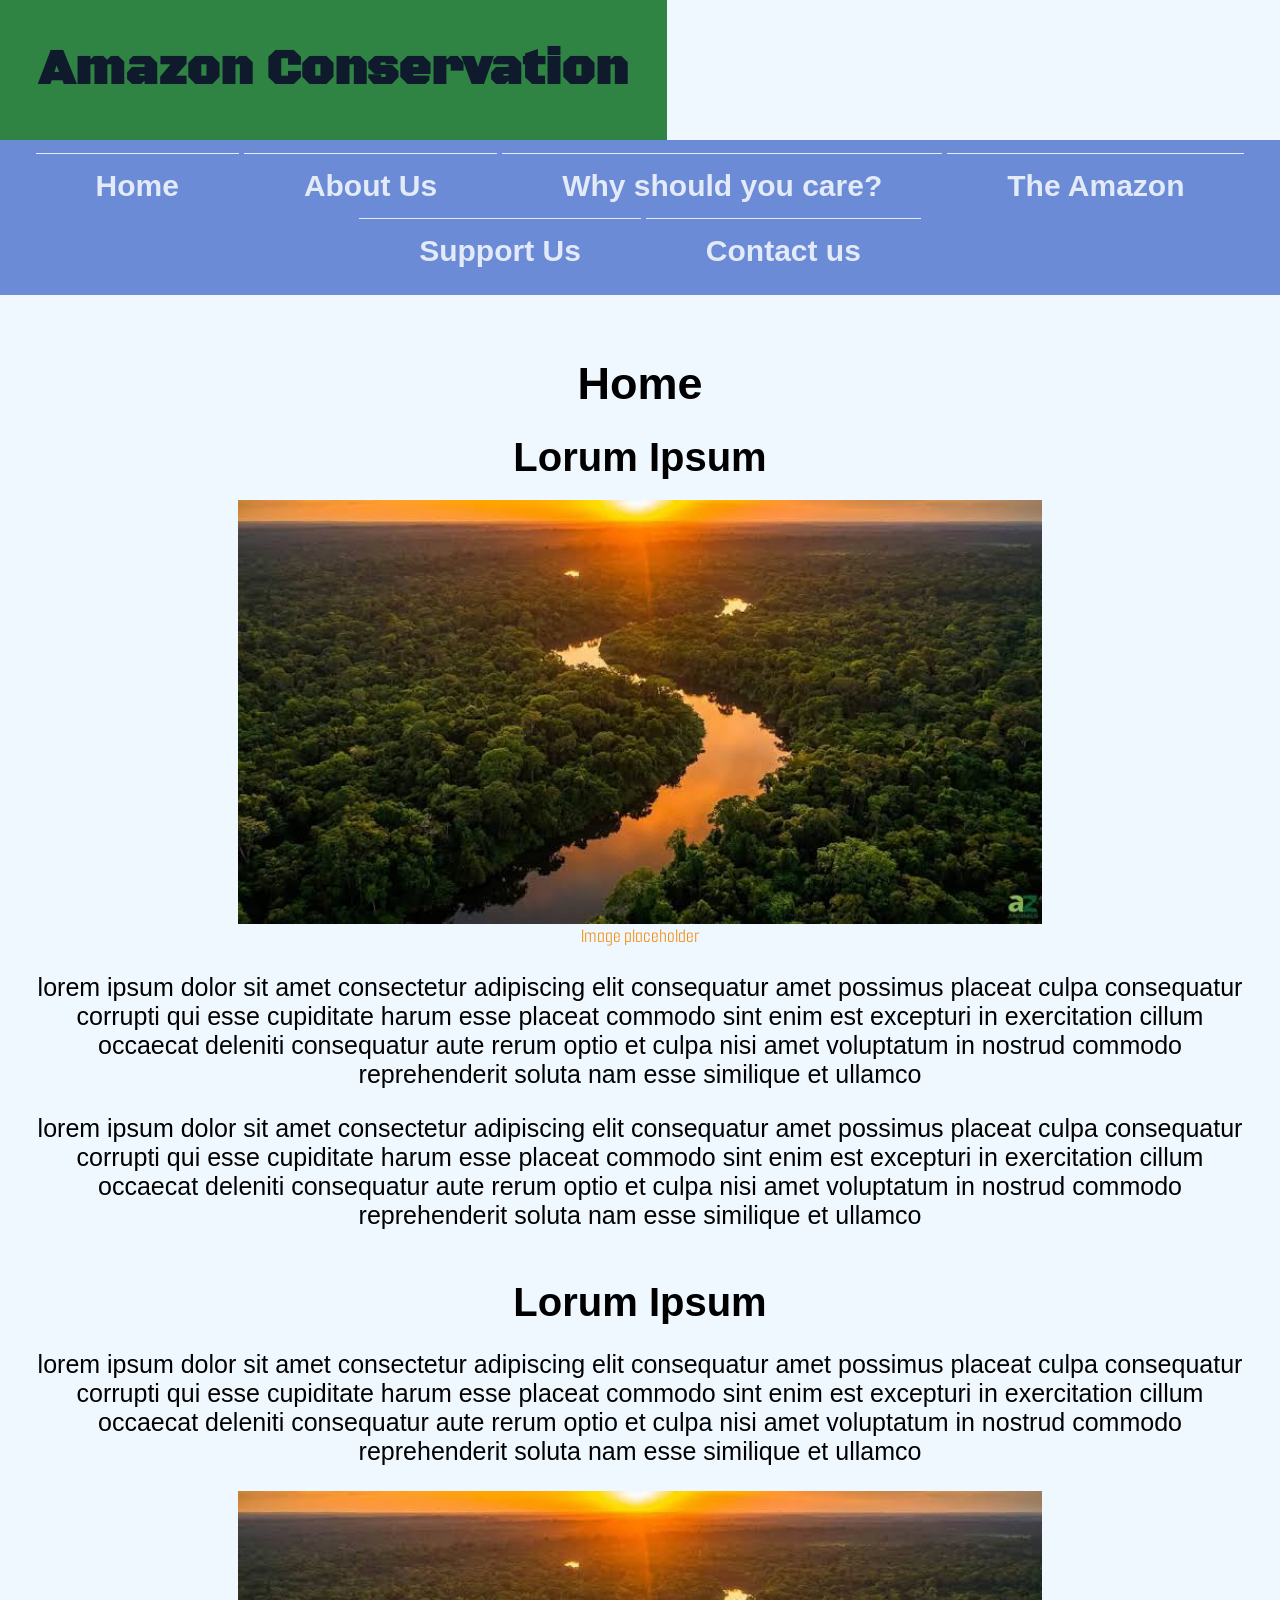
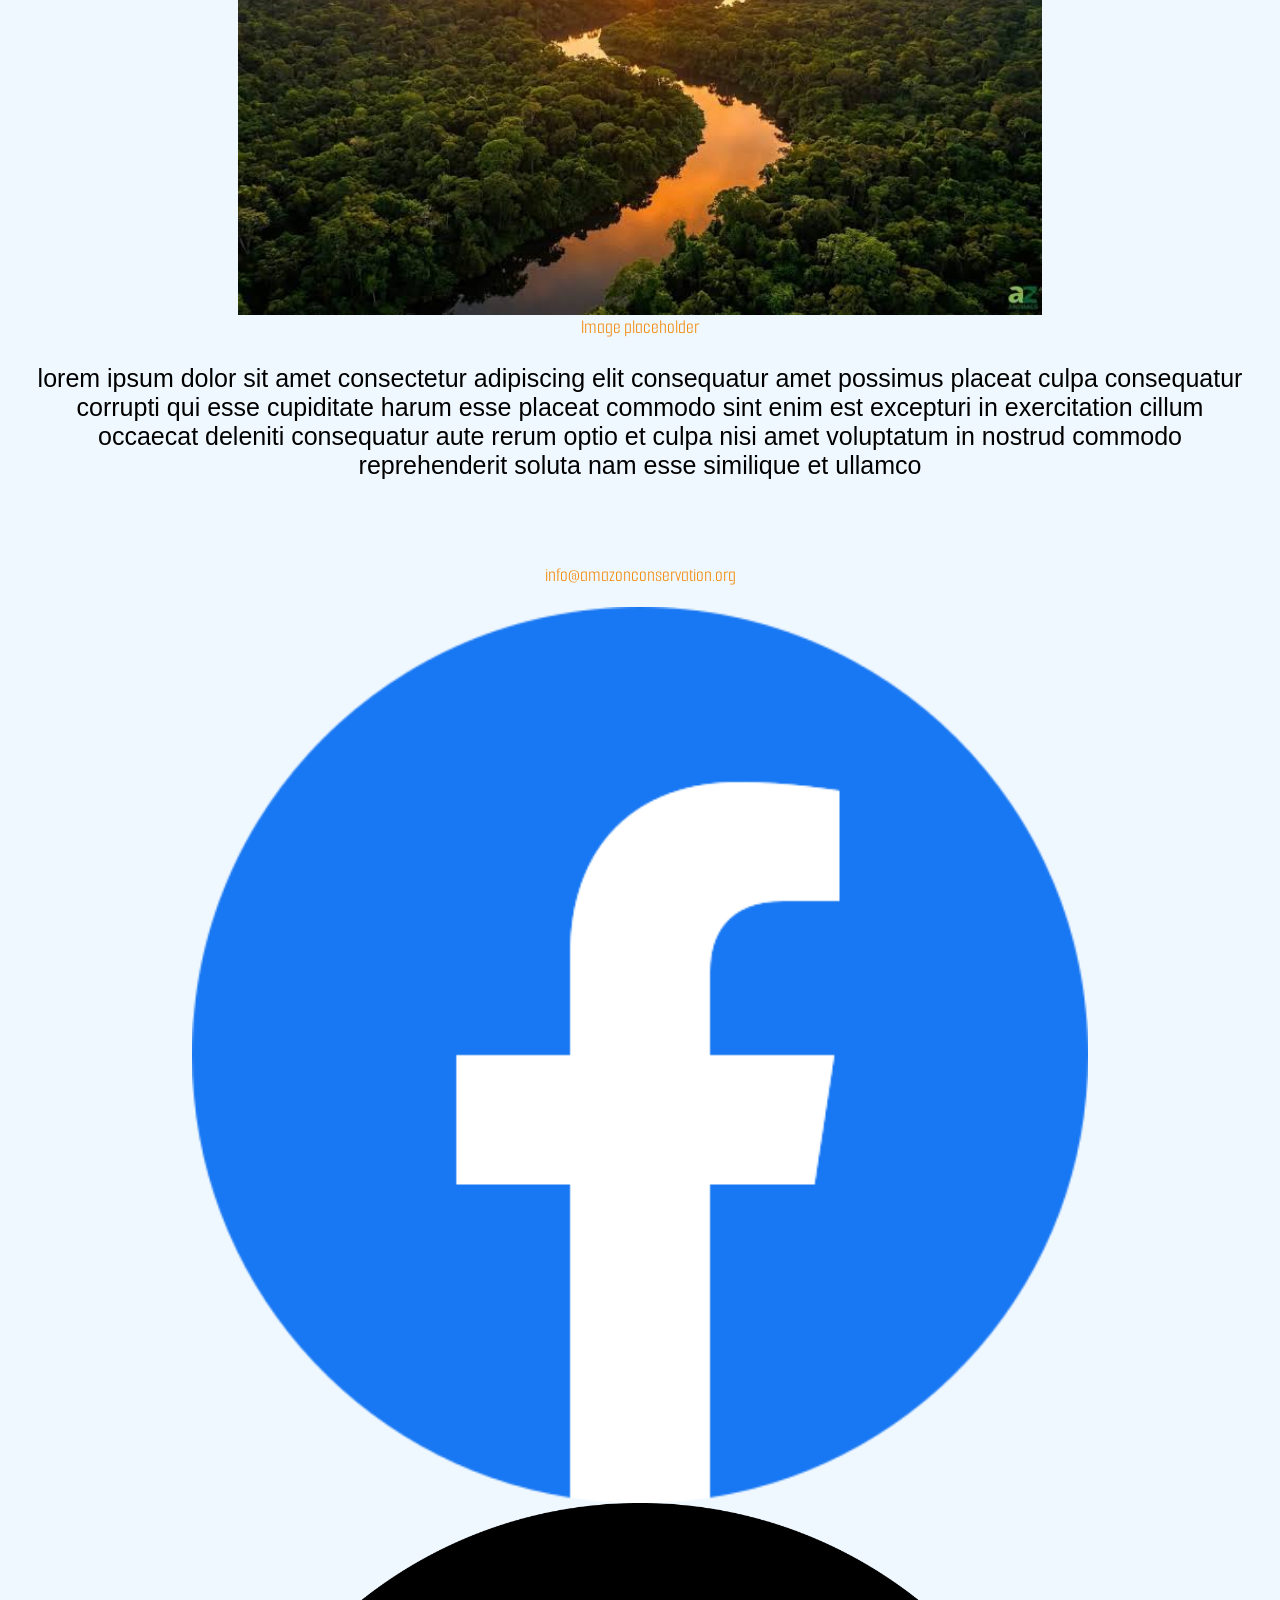
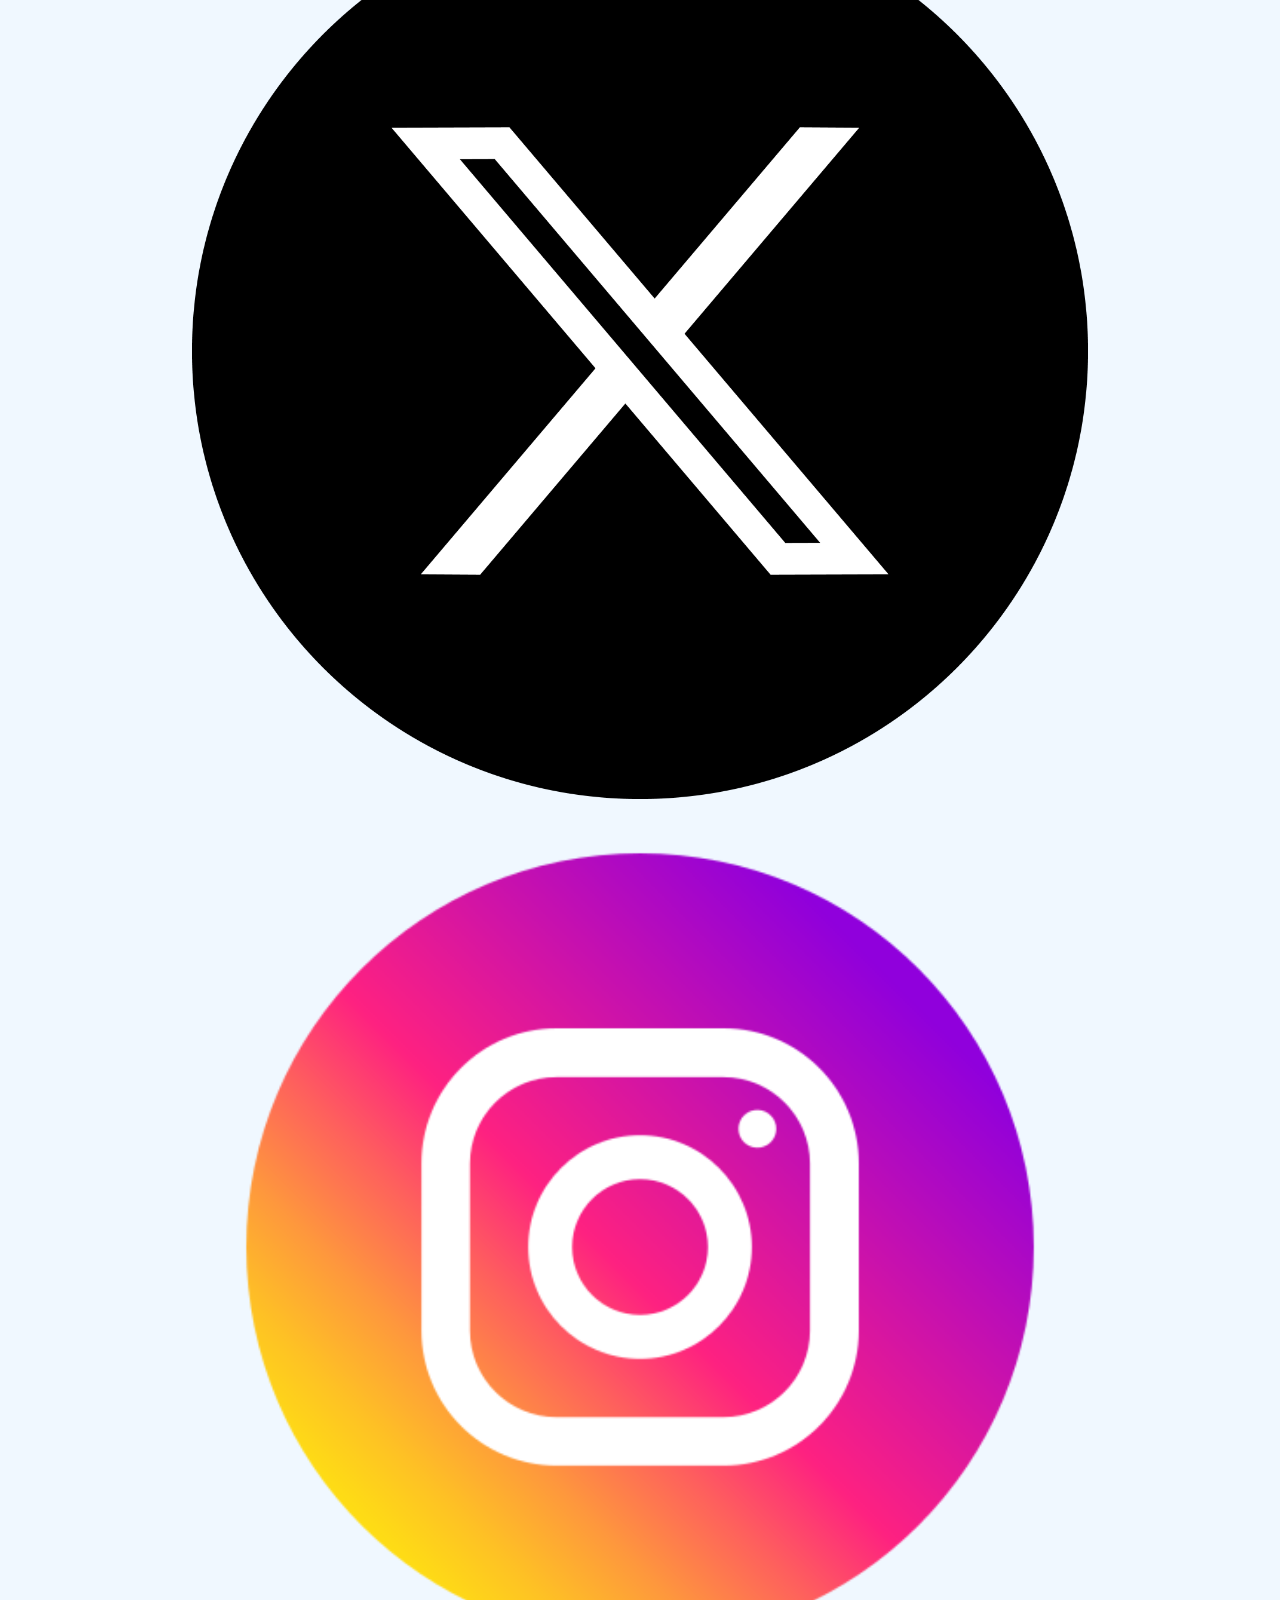
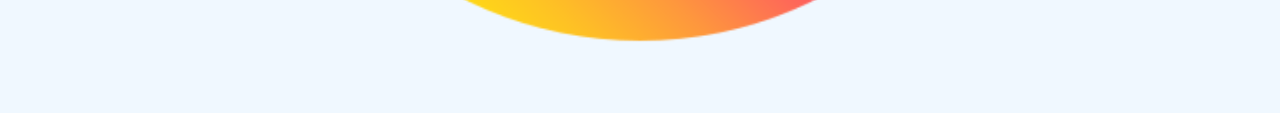
<file: index.html>
<!-- Outline for all of the pages -->
<!DOCTYPE html>
<html lang="en">
<head>
    <title> Amazon Conservation </title>
    <meta charset "utf-8">
    <link rel="stylesheet" href="css/styles.css">
    <script src="scripts/script.js" defer></script>
    
    <meta name="viewport" content="width=device-width, initial-scale=1.0">
    <meta name="description" content="">
    <meta name="keywords" content="">

    <link rel="preconnect" href="https://fonts.googleapis.com">
    <link rel="preconnect" href="https://fonts.gstatic.com" crossorigin>
    <link href="https://fonts.googleapis.com/css2?family=B612:ital,wght@0,400;0,700;1,400;1,700&family=Black+Ops+One&family=Crimson+Pro:ital,wght@0,200..900;1,200..900&family=Noto+Serif:ital,wght@0,100..900;1,100..900&family=Playfair+Display:ital,wght@0,400..900;1,400..900&display=swap" rel="stylesheet">
    <link href="https://fonts.googleapis.com/css2?family=B612:ital,wght@0,400;0,700;1,400;1,700&family=Crimson+Pro:ital,wght@0,200..900;1,200..900&family=Noto+Serif:ital,wght@0,100..900;1,100..900&family=Playfair+Display:ital,wght@0,400..900;1,400..900&family=Smooch+Sans:wght@100..900&display=swap" rel="stylesheet">
</head>

<body>
   <div id="Container"></div>
        <header>
            <h1>Amazon Conservation</h1>
        </header>

        <nav>
            <ul>
                <li><a href="index.html">Home</a></li>
                <li><a href="about_us.html">About Us</a></li>
                <li><a href="the_problem.html">Why should you care?</a></li>
                <li><a href="the_amazon.html">The Amazon</a></li>
                <li><a href="support_us.html">Support Us</a></li>
                <li><a href="contact_us.html">Contact us</a></li>
            </ul>
        </nav>

        <main>

            <h1>Home</h1>

            <div></div>

            <h2>Lorum Ipsum</h2>
            
            <figure id="fig1">
                <img src="images/image_placeholder.jpg" alt="placeholder image">
                <figcaption>Image placeholder</figcaption>
            </figure>
            
            <p>lorem ipsum dolor sit amet consectetur adipiscing elit consequatur amet possimus placeat culpa consequatur corrupti qui esse cupiditate harum esse placeat commodo sint enim est excepturi in exercitation cillum occaecat deleniti consequatur aute rerum optio et culpa nisi amet voluptatum in nostrud commodo reprehenderit soluta nam esse similique et ullamco</p>

            <p>lorem ipsum dolor sit amet consectetur adipiscing elit consequatur amet possimus placeat culpa consequatur corrupti qui esse cupiditate harum esse placeat commodo sint enim est excepturi in exercitation cillum occaecat deleniti consequatur aute rerum optio et culpa nisi amet voluptatum in nostrud commodo reprehenderit soluta nam esse similique et ullamco</p>

            <h2>Lorum Ipsum</h2>
            
            <p>lorem ipsum dolor sit amet consectetur adipiscing elit consequatur amet possimus placeat culpa consequatur corrupti qui esse cupiditate harum esse placeat commodo sint enim est excepturi in exercitation cillum occaecat deleniti consequatur aute rerum optio et culpa nisi amet voluptatum in nostrud commodo reprehenderit soluta nam esse similique et ullamco</p>

            <figure>
                <img src="images/image_placeholder.jpg" alt="placeholder image">
                <figcaption>Image placeholder</figcaption>  
            </figure>

            <p>lorem ipsum dolor sit amet consectetur adipiscing elit consequatur amet possimus placeat culpa consequatur corrupti qui esse cupiditate harum esse placeat commodo sint enim est excepturi in exercitation cillum occaecat deleniti consequatur aute rerum optio et culpa nisi amet voluptatum in nostrud commodo reprehenderit soluta nam esse similique et ullamco</p>

        </main>

        <footer>
            <p>info@amazonconservation.org</p>
            <div class="social">
                <a href="https://www.facebook.com" target="_blank"><img src="images/facebook_logo.png" alt="Facebook logo" class="logo"></a>
                <a href="https://x.com/" target="_blank"><img src="images/x_logo.png" alt="X or twitter logo" class="logo"></a>
                <a href="https://www.instagram.com/" target="_blank"><img src="images/instagram_logo.png" alt="Instagram Logo" class="logo"></a>
            </div>
        </footer>

    </div>

</body>

</html>
</file>
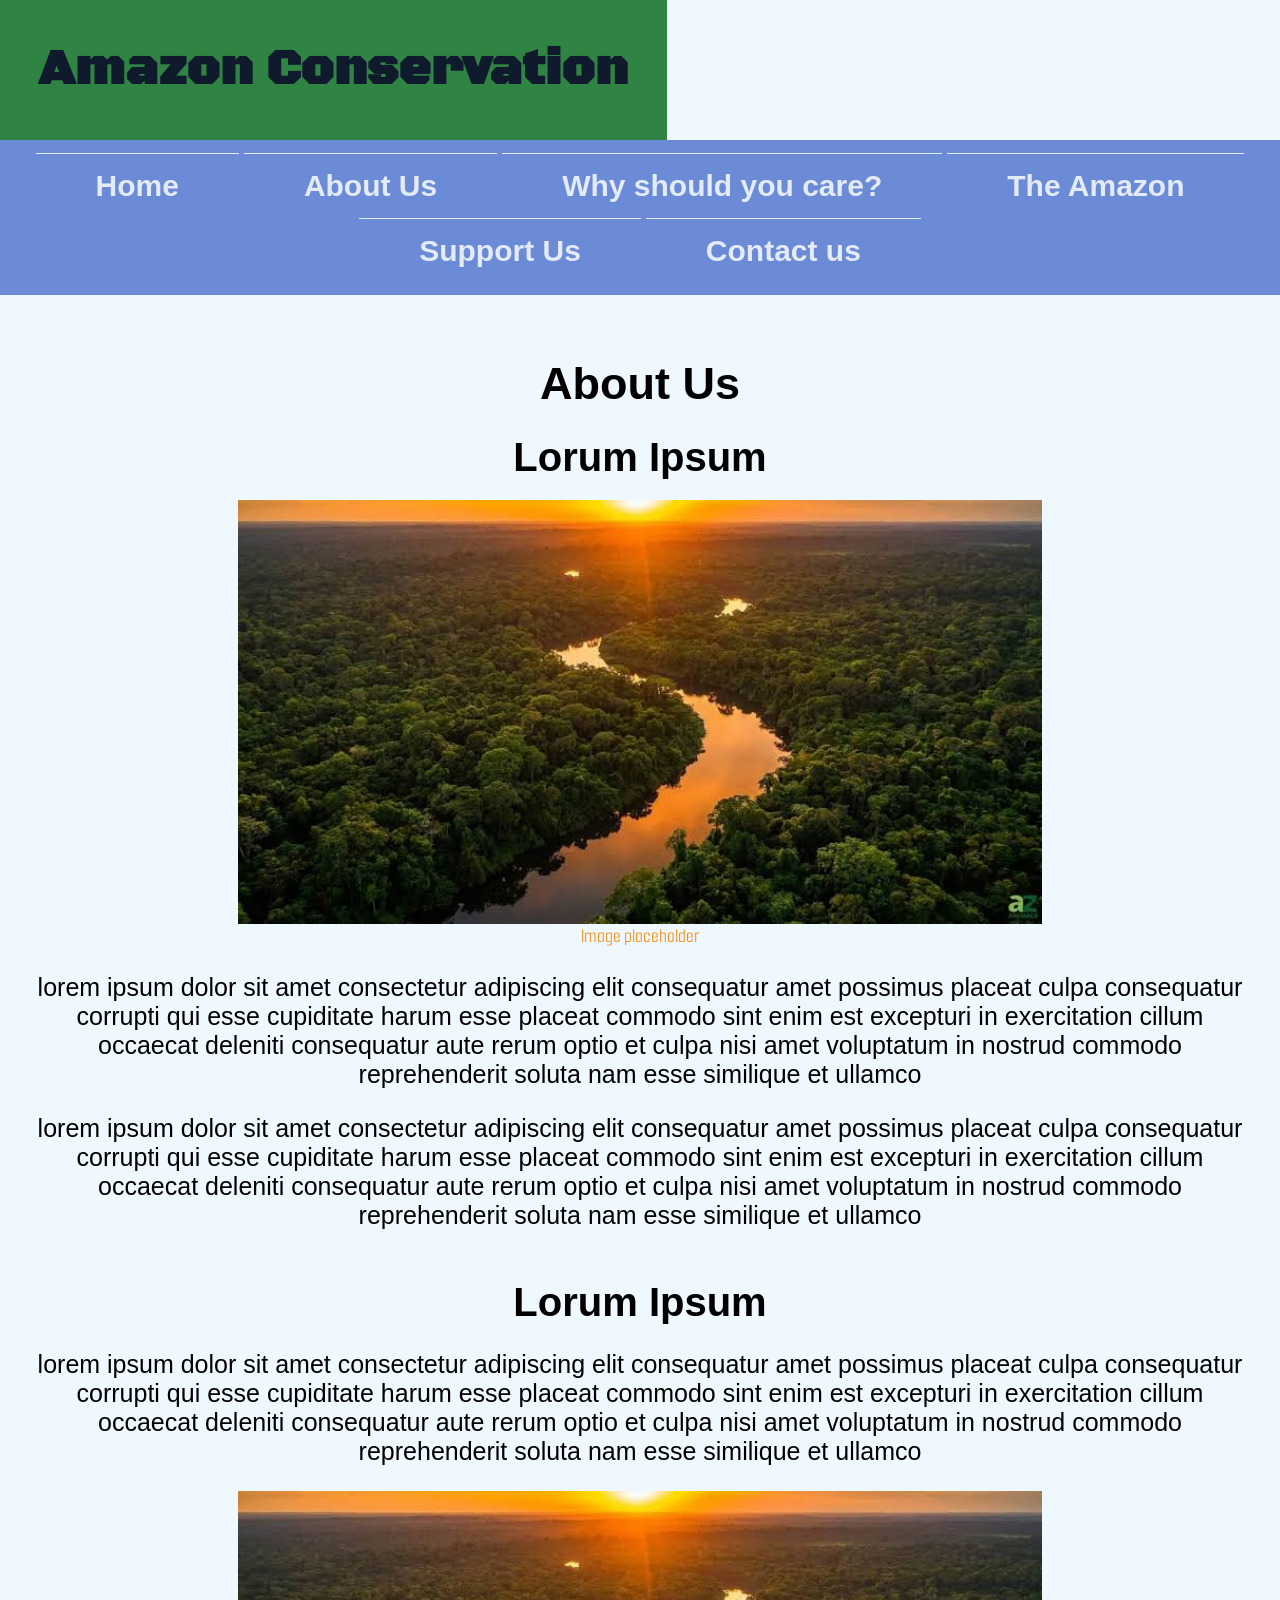
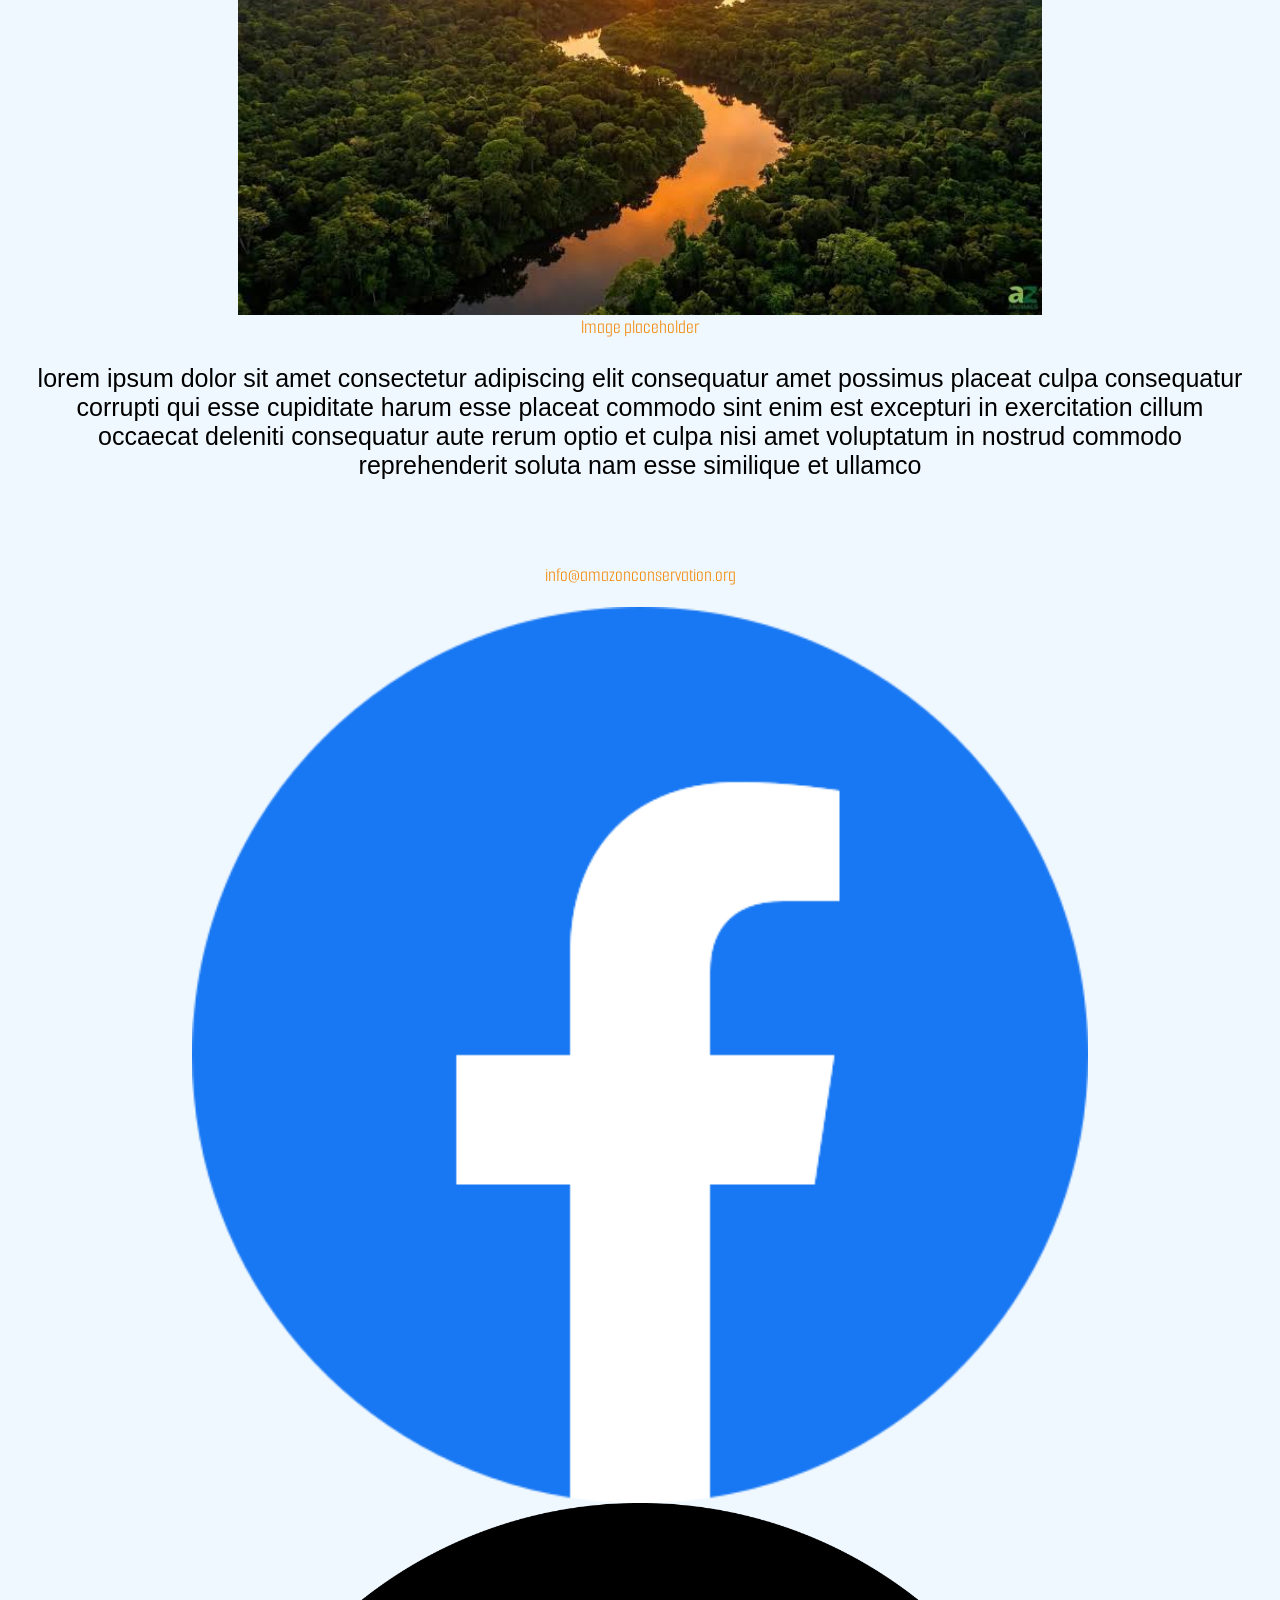
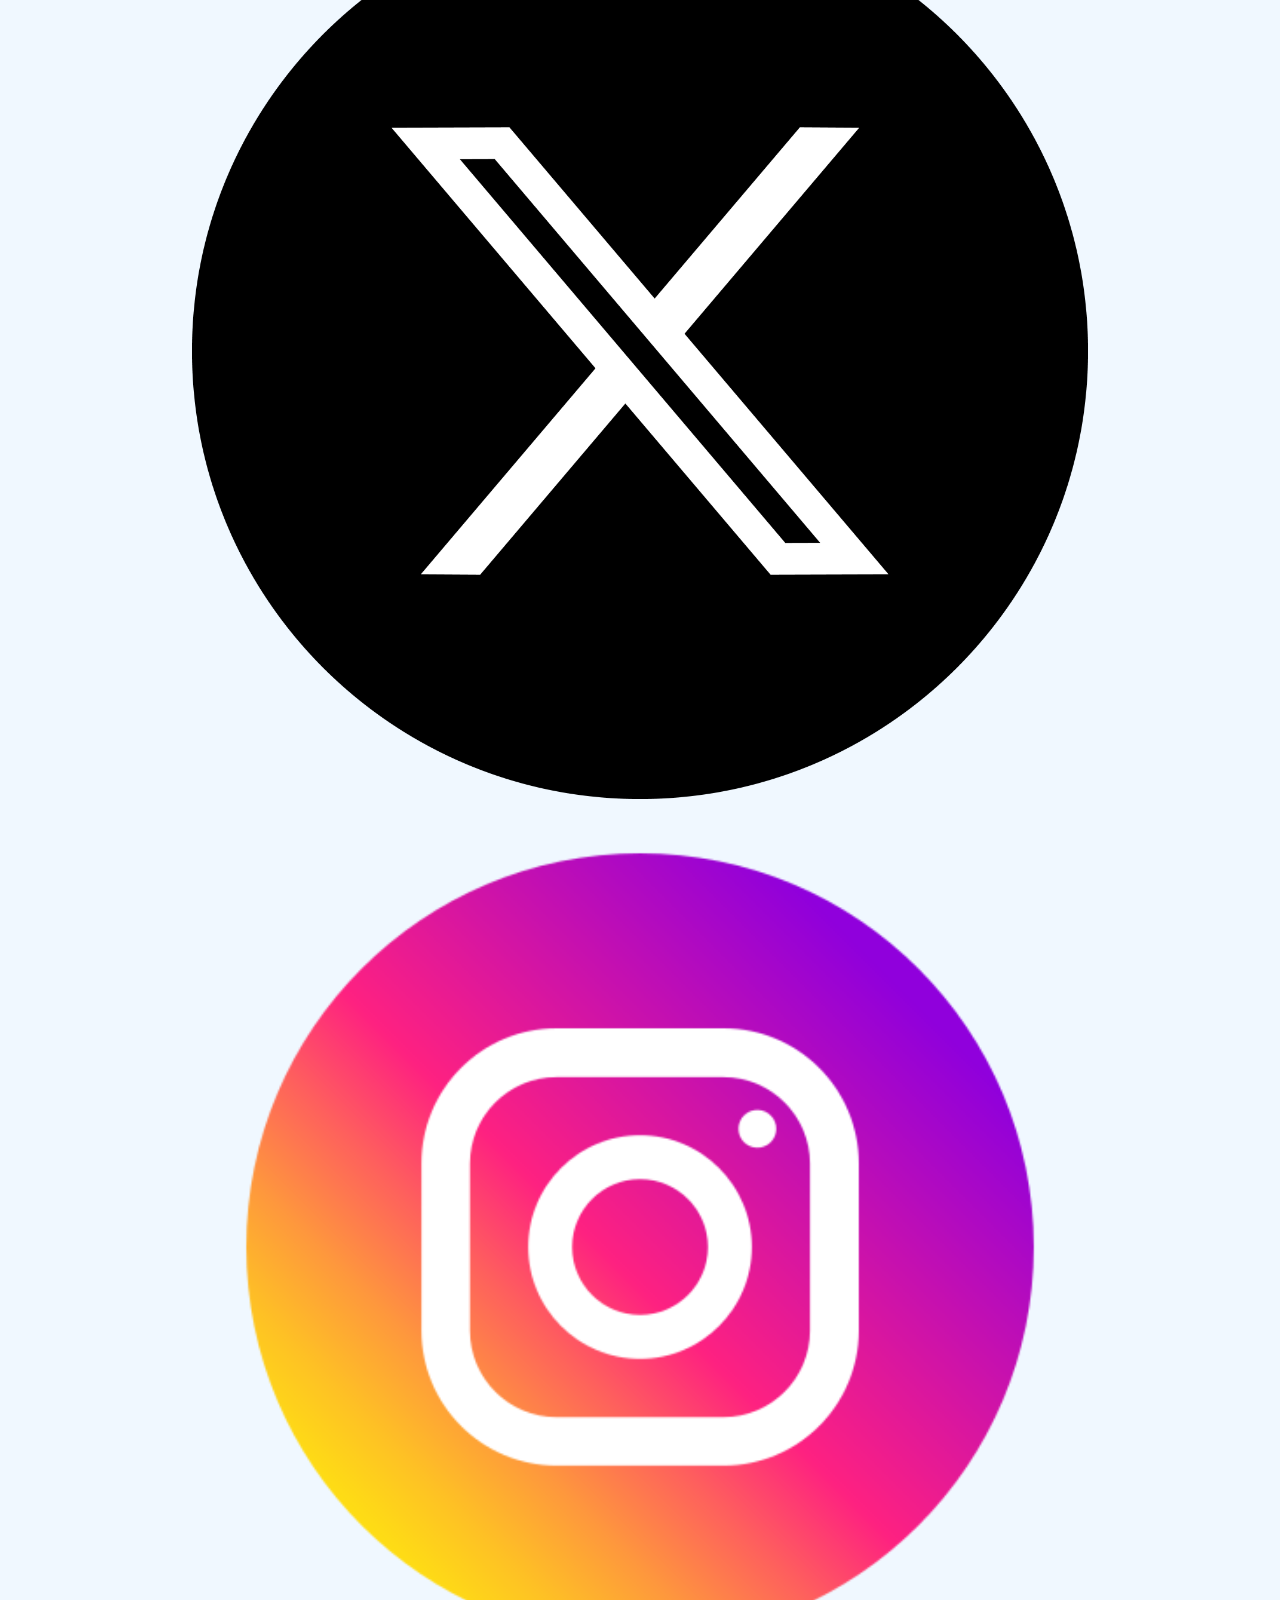
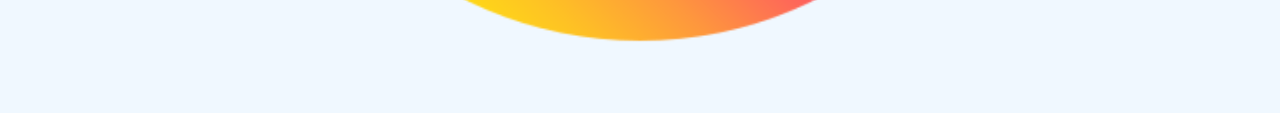
<file: about_us.html>
<!DOCTYPE html>
<html lang="en">
<head>
    <title> Amazon Conservation </title>
    <meta charset "utf-8">
    <link rel="stylesheet" href="css/styles.css">
    <script src="scripts/script.js" defer></script>
    
    <meta name="viewport" content="width=device-width, initial-scale=1.0">
    <meta name="description" content="">
    <meta name="keywords" content="">

    <link rel="preconnect" href="https://fonts.googleapis.com">
    <link rel="preconnect" href="https://fonts.gstatic.com" crossorigin>
    <link href="https://fonts.googleapis.com/css2?family=B612:ital,wght@0,400;0,700;1,400;1,700&family=Black+Ops+One&family=Crimson+Pro:ital,wght@0,200..900;1,200..900&family=Noto+Serif:ital,wght@0,100..900;1,100..900&family=Playfair+Display:ital,wght@0,400..900;1,400..900&display=swap" rel="stylesheet">
    <link href="https://fonts.googleapis.com/css2?family=B612:ital,wght@0,400;0,700;1,400;1,700&family=Crimson+Pro:ital,wght@0,200..900;1,200..900&family=Noto+Serif:ital,wght@0,100..900;1,100..900&family=Playfair+Display:ital,wght@0,400..900;1,400..900&family=Smooch+Sans:wght@100..900&display=swap" rel="stylesheet">
</head>

<body>
   <div id="Container"></div>
        <header>
            <h1>Amazon Conservation</h1>
        </header>

        <nav>
            <ul>
                <li><a href="index.html">Home</a></li>
                <li><a href="about_us.html">About Us</a></li>
                <li><a href="the_problem.html">Why should you care?</a></li>
                <li><a href="the_amazon.html">The Amazon</a></li>
                <li><a href="support_us.html">Support Us</a></li>
                <li><a href="contact_us.html">Contact us</a></li>
            </ul>
        </nav>

        <main>

            <h1>About Us</h1>

            <div></div>

            <h2>Lorum Ipsum</h2>
            
            <figure id="fig1">
                <img src="images/image_placeholder.jpg" alt="placeholder image">
                <figcaption>Image placeholder</figcaption>
            </figure>
            
            <p>lorem ipsum dolor sit amet consectetur adipiscing elit consequatur amet possimus placeat culpa consequatur corrupti qui esse cupiditate harum esse placeat commodo sint enim est excepturi in exercitation cillum occaecat deleniti consequatur aute rerum optio et culpa nisi amet voluptatum in nostrud commodo reprehenderit soluta nam esse similique et ullamco</p>

            <p>lorem ipsum dolor sit amet consectetur adipiscing elit consequatur amet possimus placeat culpa consequatur corrupti qui esse cupiditate harum esse placeat commodo sint enim est excepturi in exercitation cillum occaecat deleniti consequatur aute rerum optio et culpa nisi amet voluptatum in nostrud commodo reprehenderit soluta nam esse similique et ullamco</p>

            <h2>Lorum Ipsum</h2>
            
            <p>lorem ipsum dolor sit amet consectetur adipiscing elit consequatur amet possimus placeat culpa consequatur corrupti qui esse cupiditate harum esse placeat commodo sint enim est excepturi in exercitation cillum occaecat deleniti consequatur aute rerum optio et culpa nisi amet voluptatum in nostrud commodo reprehenderit soluta nam esse similique et ullamco</p>

            <figure>
                <img src="images/image_placeholder.jpg" alt="placeholder image">
                <figcaption>Image placeholder</figcaption>  
            </figure>

            <p>lorem ipsum dolor sit amet consectetur adipiscing elit consequatur amet possimus placeat culpa consequatur corrupti qui esse cupiditate harum esse placeat commodo sint enim est excepturi in exercitation cillum occaecat deleniti consequatur aute rerum optio et culpa nisi amet voluptatum in nostrud commodo reprehenderit soluta nam esse similique et ullamco</p>

        </main>

        <footer>
            <p>info@amazonconservation.org</p>
            <div class="social">
                <a href="https://www.facebook.com" target="_blank"><img src="images/facebook_logo.png" alt="Facebook logo"></a>
                <a href="https://x.com/" target="_blank"><img src="images/x_logo.png" alt="X or twitter logo"></a>
                <a href="https://www.instagram.com/" target="_blank"><img src="images/instagram_logo.png" alt="Instagram Logo"></a>
            </div>
        </footer>

    </div>

</body>

</html>
</file>
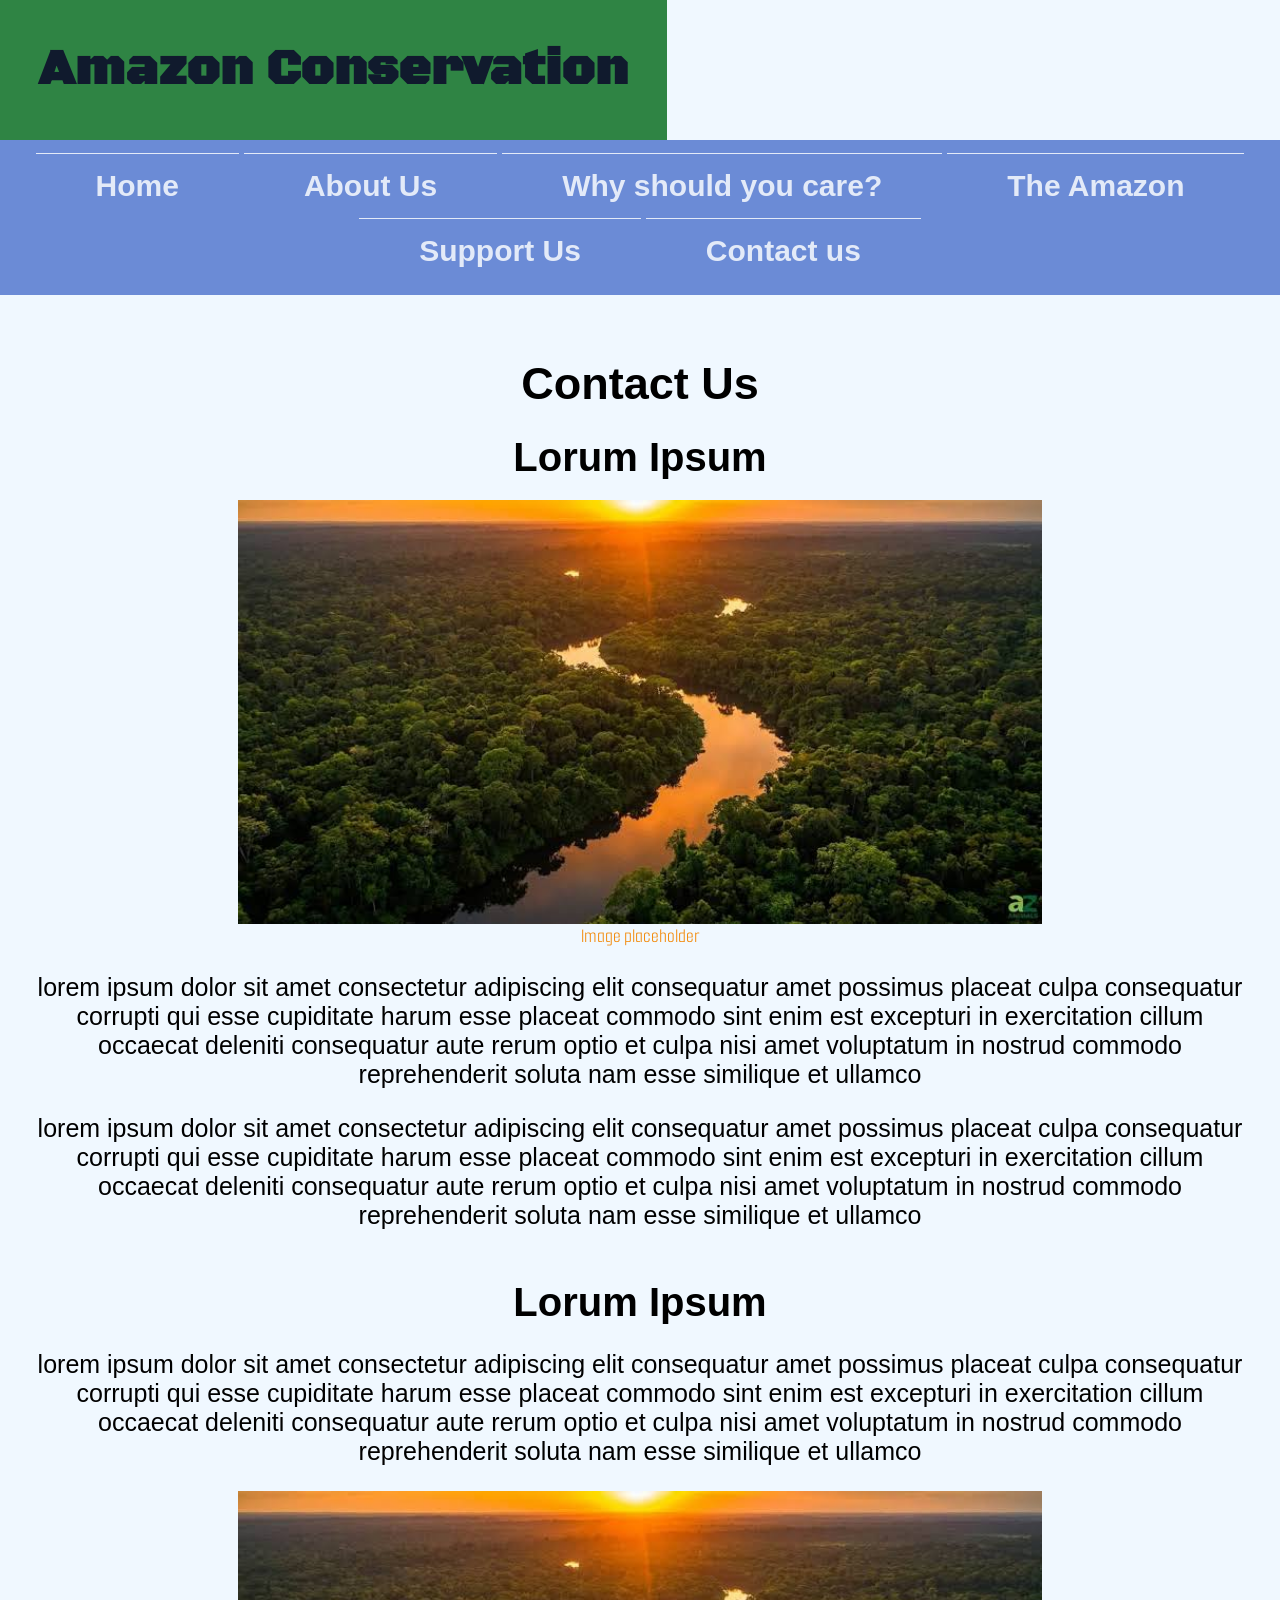
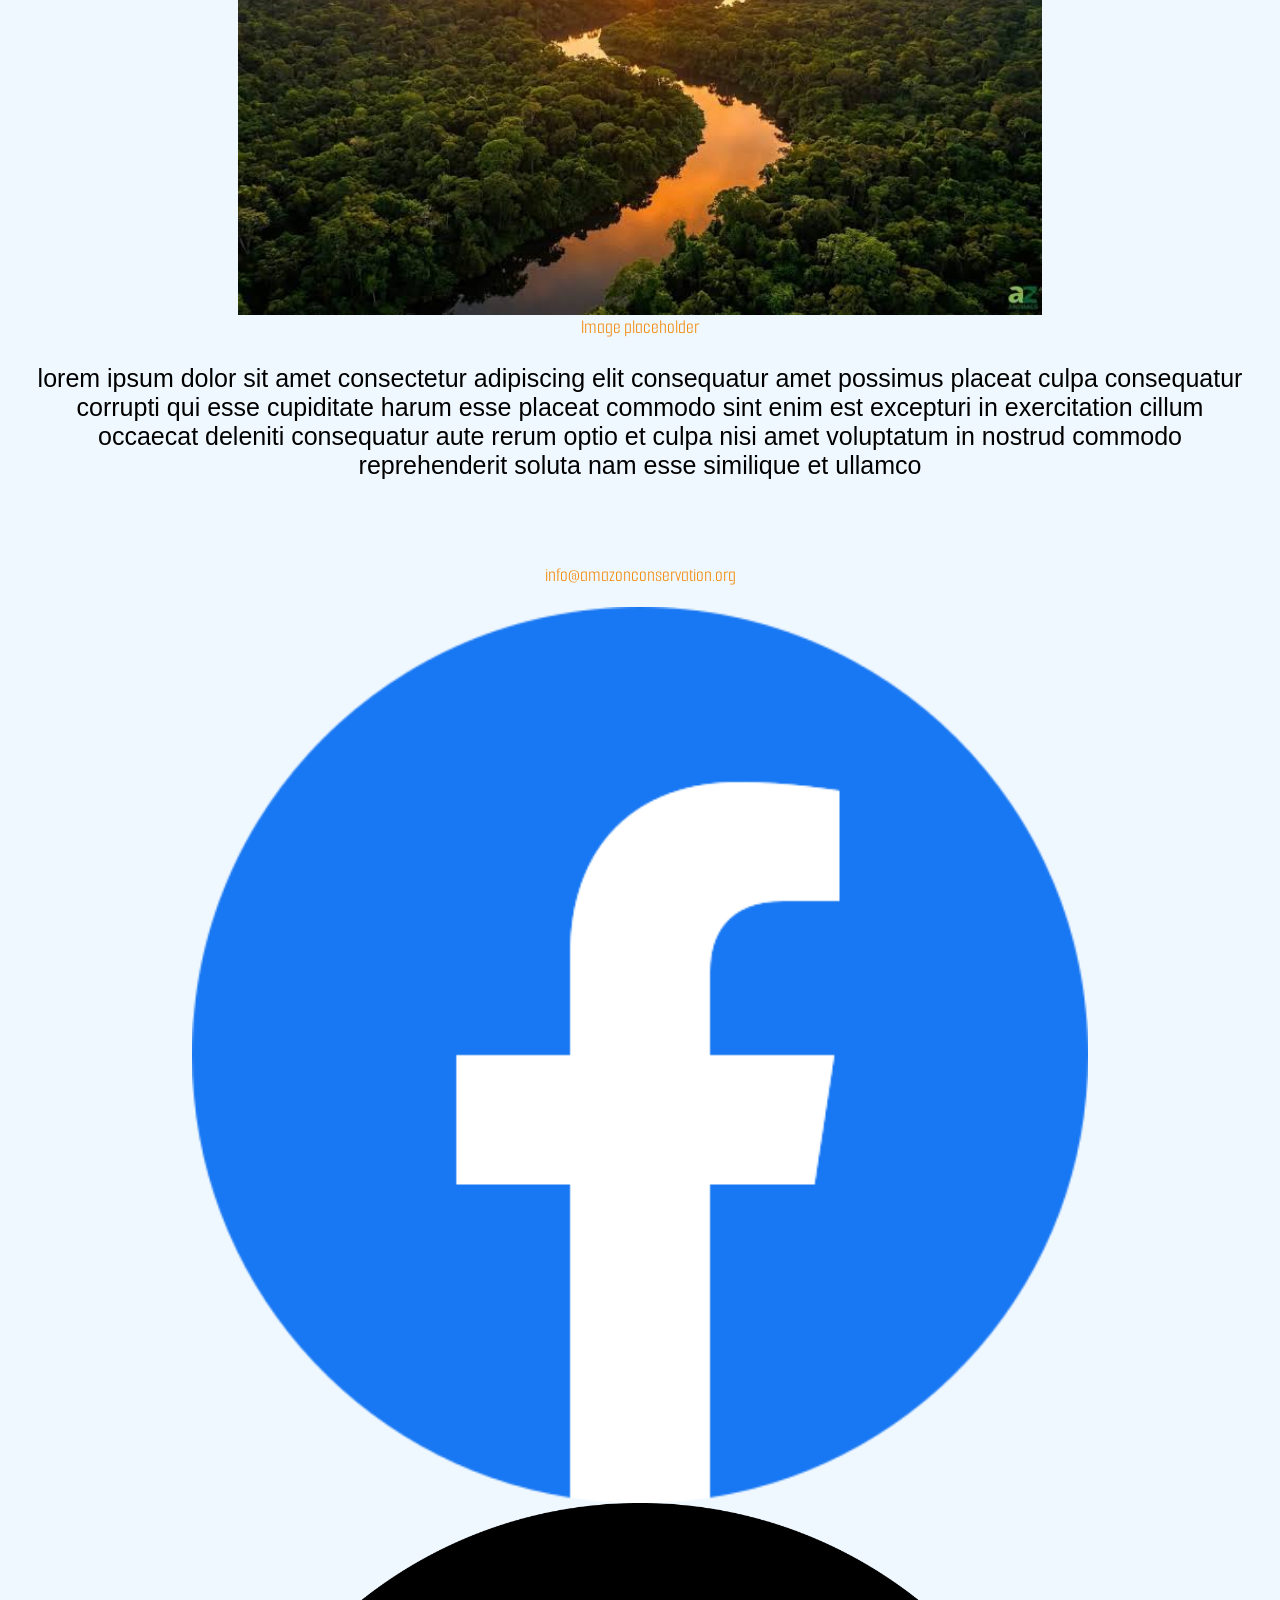
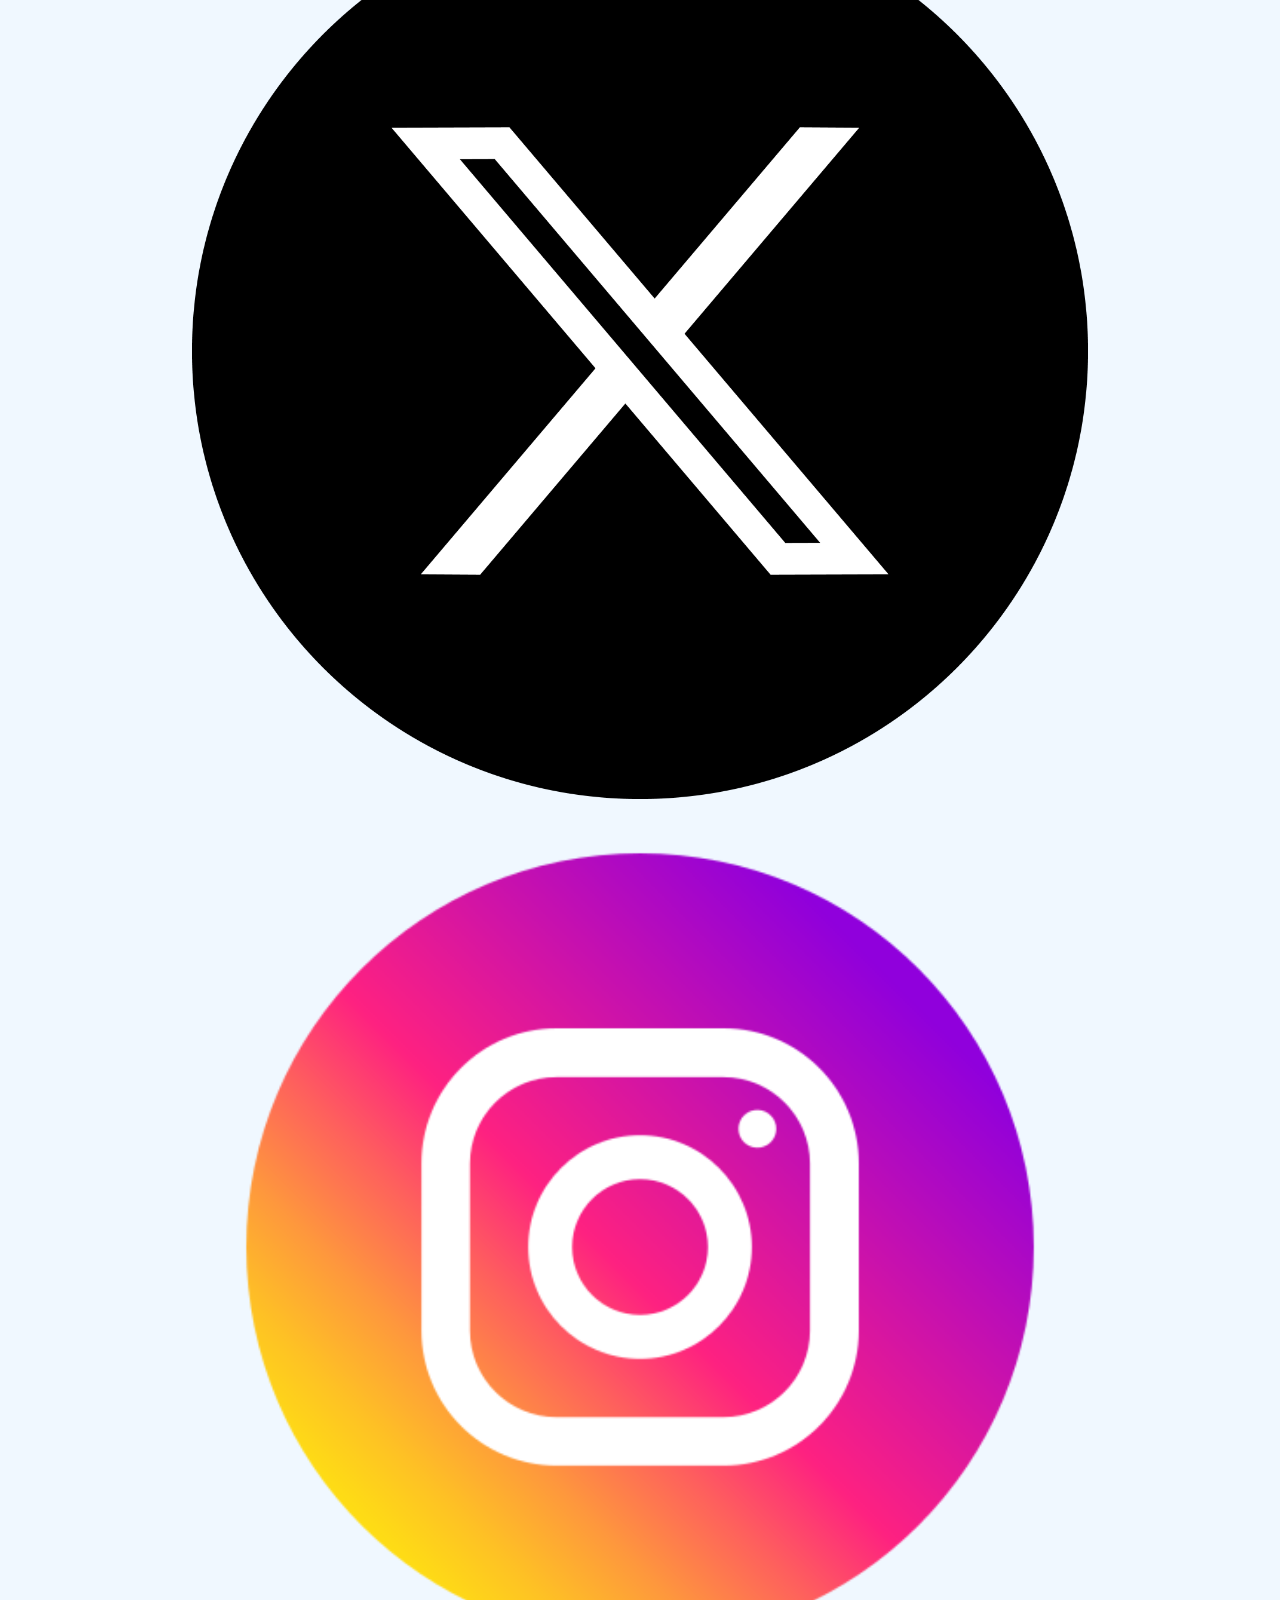
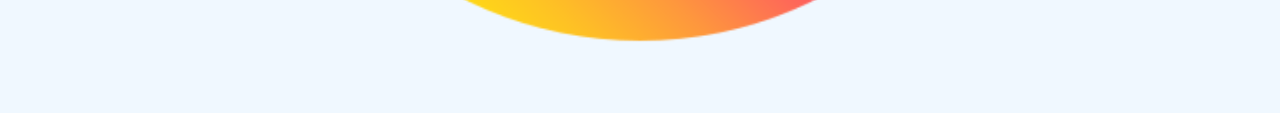
<file: contact_us.html>
<!DOCTYPE html>
<html lang="en">
<head>
    <title> Amazon Conservation </title>
    <meta charset "utf-8">
    <link rel="stylesheet" href="css/styles.css">
    <script src="scripts/script.js" defer></script>
    
    <meta name="viewport" content="width=device-width, initial-scale=1.0">
    <meta name="description" content="">
    <meta name="keywords" content="">

    <link rel="preconnect" href="https://fonts.googleapis.com">
    <link rel="preconnect" href="https://fonts.gstatic.com" crossorigin>
    <link href="https://fonts.googleapis.com/css2?family=B612:ital,wght@0,400;0,700;1,400;1,700&family=Black+Ops+One&family=Crimson+Pro:ital,wght@0,200..900;1,200..900&family=Noto+Serif:ital,wght@0,100..900;1,100..900&family=Playfair+Display:ital,wght@0,400..900;1,400..900&display=swap" rel="stylesheet">
    <link href="https://fonts.googleapis.com/css2?family=B612:ital,wght@0,400;0,700;1,400;1,700&family=Crimson+Pro:ital,wght@0,200..900;1,200..900&family=Noto+Serif:ital,wght@0,100..900;1,100..900&family=Playfair+Display:ital,wght@0,400..900;1,400..900&family=Smooch+Sans:wght@100..900&display=swap" rel="stylesheet">
</head>

<body>
   <div id="Container"></div>
        <header>
            <h1>Amazon Conservation</h1>
        </header>

        <nav>
            <ul>
                <li><a href="index.html">Home</a></li>
                <li><a href="about_us.html">About Us</a></li>
                <li><a href="the_problem.html">Why should you care?</a></li>
                <li><a href="the_amazon.html">The Amazon</a></li>
                <li><a href="support_us.html">Support Us</a></li>
                <li><a href="contact_us.html">Contact us</a></li>
            </ul>
        </nav>

        <main>

            <h1>Contact Us</h1>

            <div></div>

            <h2>Lorum Ipsum</h2>
            
            <figure id="fig1">
                <img src="images/image_placeholder.jpg" alt="placeholder image">
                <figcaption>Image placeholder</figcaption>
            </figure>
            
            <p>lorem ipsum dolor sit amet consectetur adipiscing elit consequatur amet possimus placeat culpa consequatur corrupti qui esse cupiditate harum esse placeat commodo sint enim est excepturi in exercitation cillum occaecat deleniti consequatur aute rerum optio et culpa nisi amet voluptatum in nostrud commodo reprehenderit soluta nam esse similique et ullamco</p>

            <p>lorem ipsum dolor sit amet consectetur adipiscing elit consequatur amet possimus placeat culpa consequatur corrupti qui esse cupiditate harum esse placeat commodo sint enim est excepturi in exercitation cillum occaecat deleniti consequatur aute rerum optio et culpa nisi amet voluptatum in nostrud commodo reprehenderit soluta nam esse similique et ullamco</p>

            <h2>Lorum Ipsum</h2>
            
            <p>lorem ipsum dolor sit amet consectetur adipiscing elit consequatur amet possimus placeat culpa consequatur corrupti qui esse cupiditate harum esse placeat commodo sint enim est excepturi in exercitation cillum occaecat deleniti consequatur aute rerum optio et culpa nisi amet voluptatum in nostrud commodo reprehenderit soluta nam esse similique et ullamco</p>

            <figure>
                <img src="images/image_placeholder.jpg" alt="placeholder image">
                <figcaption>Image placeholder</figcaption>  
            </figure>

            <p>lorem ipsum dolor sit amet consectetur adipiscing elit consequatur amet possimus placeat culpa consequatur corrupti qui esse cupiditate harum esse placeat commodo sint enim est excepturi in exercitation cillum occaecat deleniti consequatur aute rerum optio et culpa nisi amet voluptatum in nostrud commodo reprehenderit soluta nam esse similique et ullamco</p>

        </main>

        <footer>
            <p>info@amazonconservation.org</p>
            <div class="social">
                <a href="https://www.facebook.com" target="_blank"><img src="images/facebook_logo.png" alt="Facebook logo"></a>
                <a href="https://x.com/" target="_blank"><img src="images/x_logo.png" alt="X or twitter logo"></a>
                <a href="https://www.instagram.com/" target="_blank"><img src="images/instagram_logo.png" alt="Instagram Logo"></a>
            </div>
        </footer>

    </div>

</body>

</html>
</file>
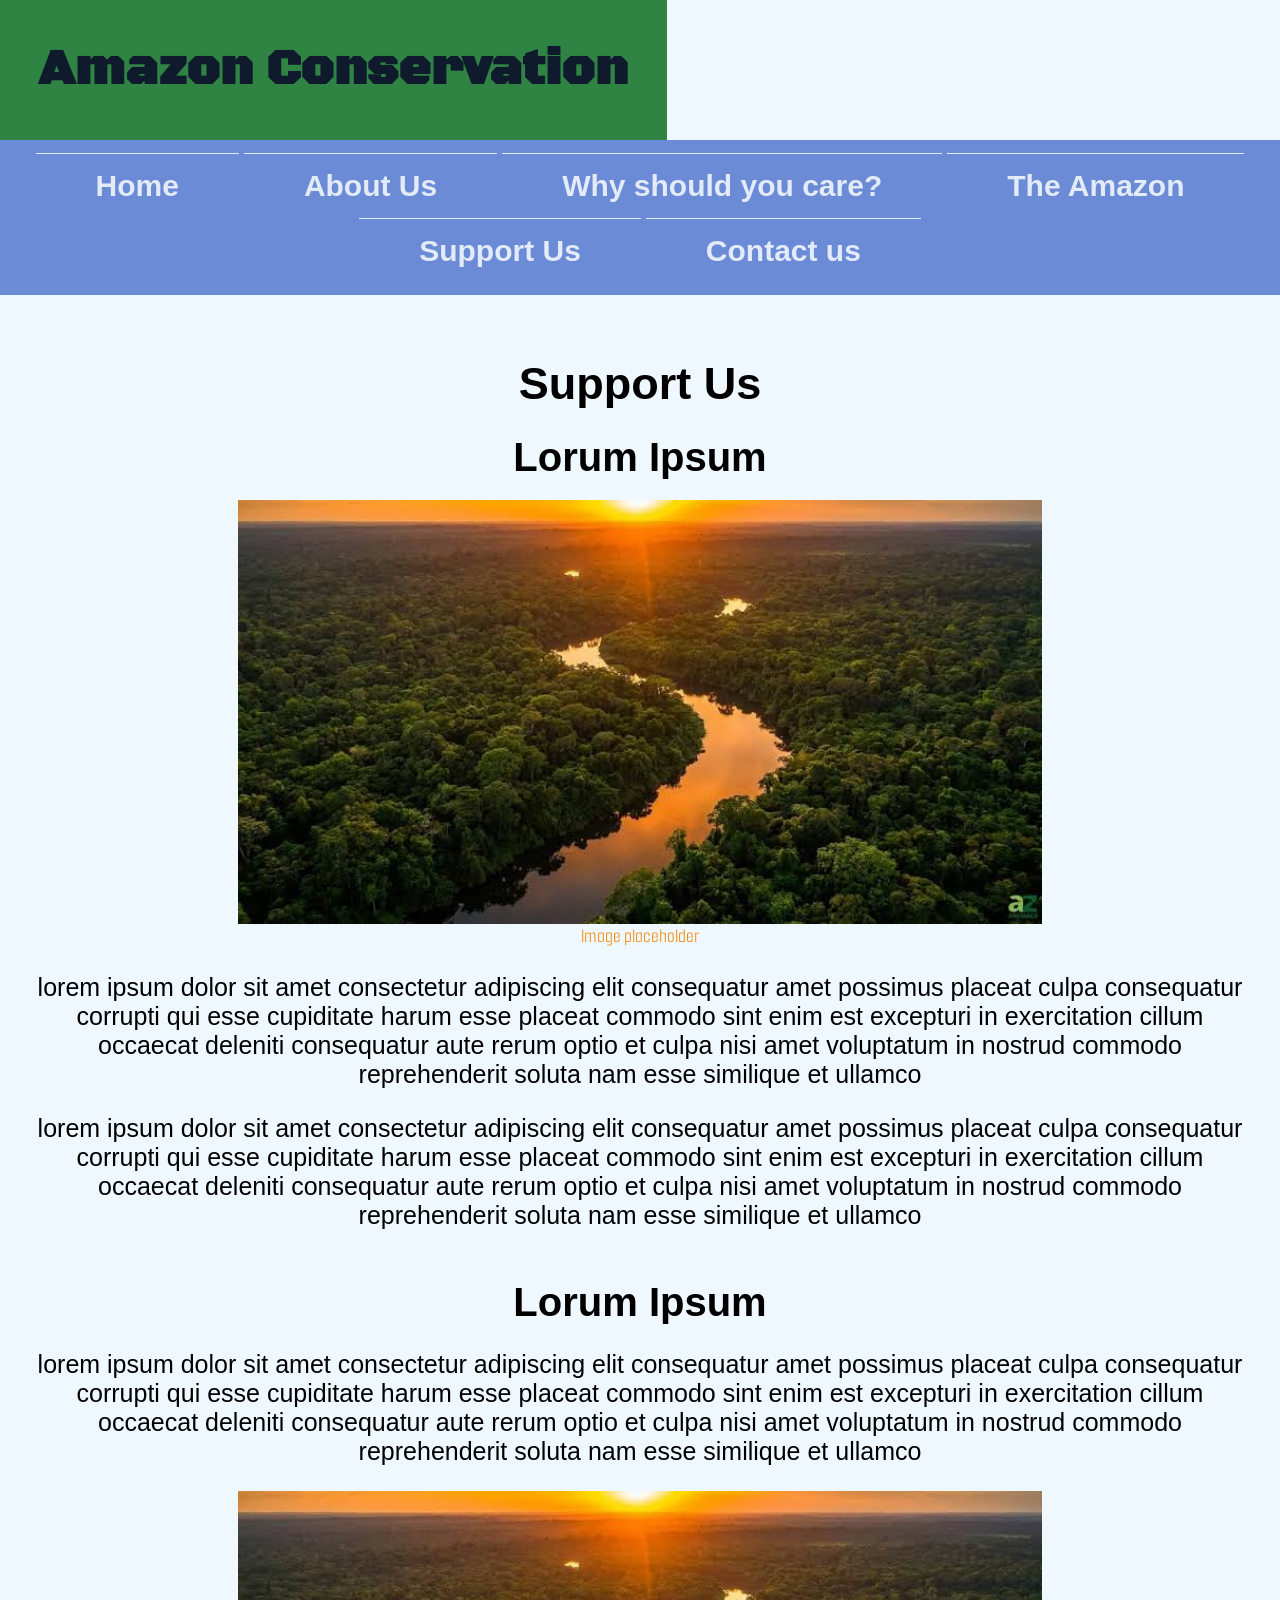
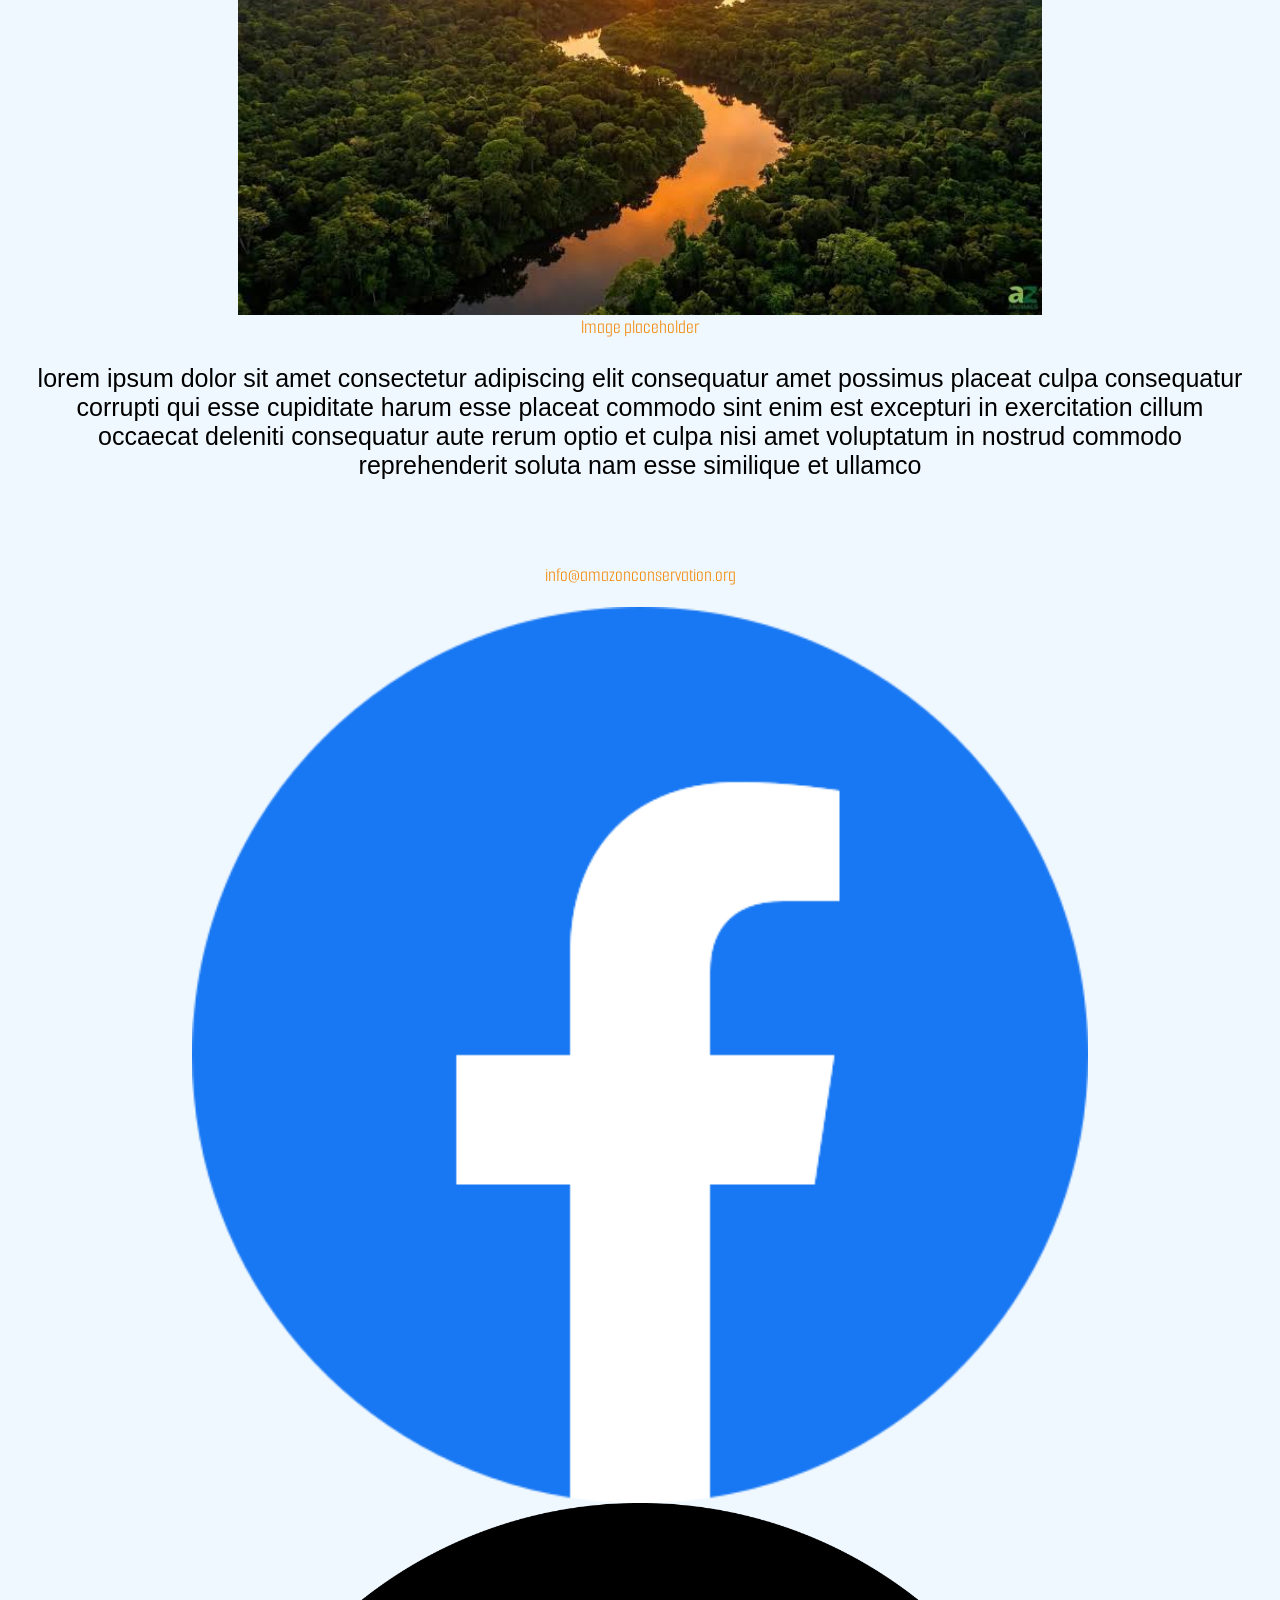
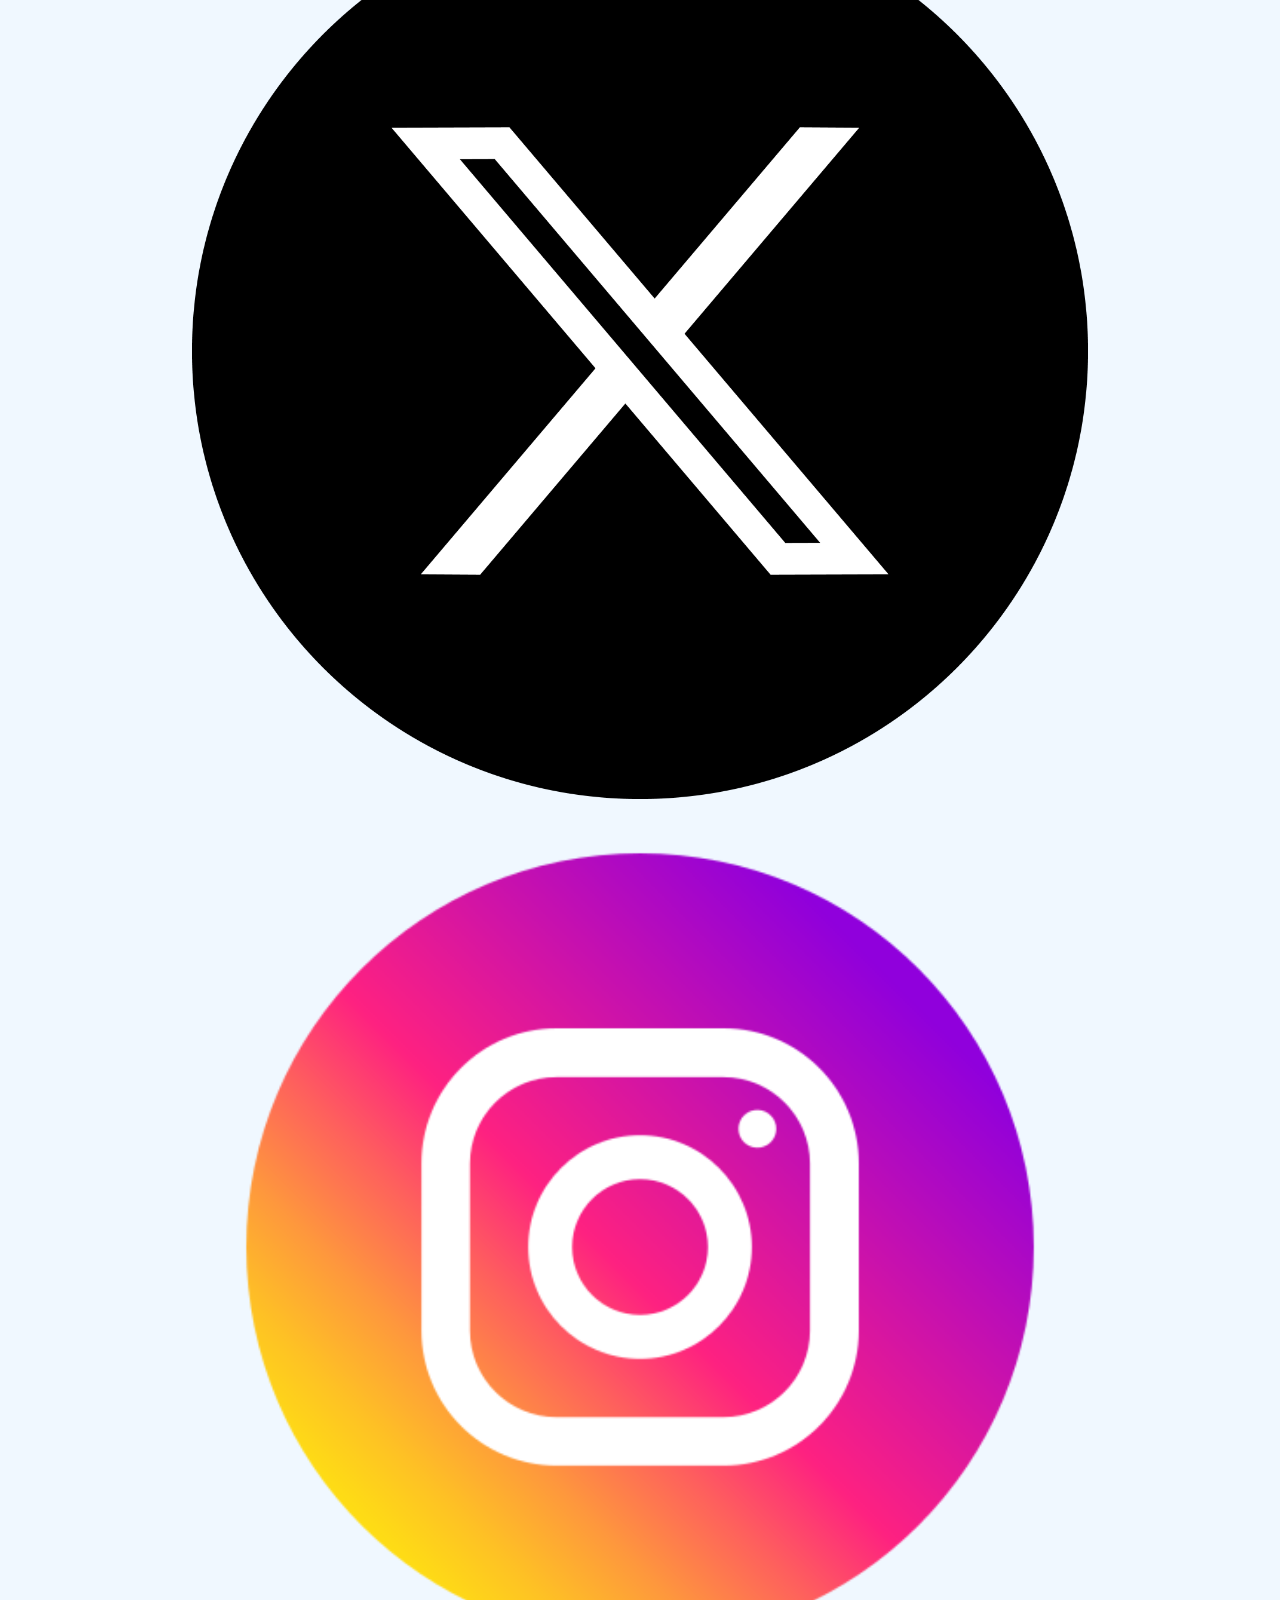
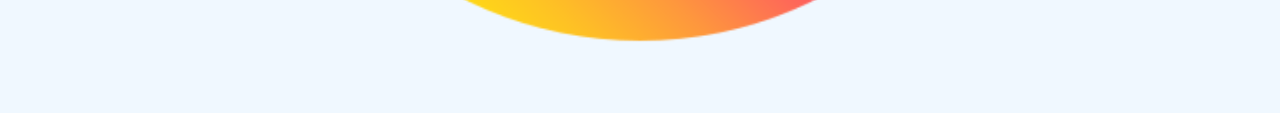
<file: support_us.html>
<!DOCTYPE html>
<html lang="en">
<head>
    <title> Amazon Conservation </title>
    <meta charset "utf-8">
    <link rel="stylesheet" href="css/styles.css">
    <script src="scripts/script.js" defer></script>
    
    <meta name="viewport" content="width=device-width, initial-scale=1.0">
    <meta name="description" content="">
    <meta name="keywords" content="">

    <link rel="preconnect" href="https://fonts.googleapis.com">
    <link rel="preconnect" href="https://fonts.gstatic.com" crossorigin>
    <link href="https://fonts.googleapis.com/css2?family=B612:ital,wght@0,400;0,700;1,400;1,700&family=Black+Ops+One&family=Crimson+Pro:ital,wght@0,200..900;1,200..900&family=Noto+Serif:ital,wght@0,100..900;1,100..900&family=Playfair+Display:ital,wght@0,400..900;1,400..900&display=swap" rel="stylesheet">
    <link href="https://fonts.googleapis.com/css2?family=B612:ital,wght@0,400;0,700;1,400;1,700&family=Crimson+Pro:ital,wght@0,200..900;1,200..900&family=Noto+Serif:ital,wght@0,100..900;1,100..900&family=Playfair+Display:ital,wght@0,400..900;1,400..900&family=Smooch+Sans:wght@100..900&display=swap" rel="stylesheet">
</head>

<body>
   <div id="Container"></div>
        <header>
            <h1>Amazon Conservation</h1>
        </header>

        <nav>
            <ul>
                <li><a href="index.html">Home</a></li>
                <li><a href="about_us.html">About Us</a></li>
                <li><a href="the_problem.html">Why should you care?</a></li>
                <li><a href="the_amazon.html">The Amazon</a></li>
                <li><a href="support_us.html">Support Us</a></li>
                <li><a href="contact_us.html">Contact us</a></li>
            </ul>
        </nav>

        <main>

            <h1>Support Us</h1>

            <div></div>

            <h2>Lorum Ipsum</h2>
            
            <figure id="fig1">
                <img src="images/image_placeholder.jpg" alt="placeholder image">
                <figcaption>Image placeholder</figcaption>
            </figure>
            
            <p>lorem ipsum dolor sit amet consectetur adipiscing elit consequatur amet possimus placeat culpa consequatur corrupti qui esse cupiditate harum esse placeat commodo sint enim est excepturi in exercitation cillum occaecat deleniti consequatur aute rerum optio et culpa nisi amet voluptatum in nostrud commodo reprehenderit soluta nam esse similique et ullamco</p>

            <p>lorem ipsum dolor sit amet consectetur adipiscing elit consequatur amet possimus placeat culpa consequatur corrupti qui esse cupiditate harum esse placeat commodo sint enim est excepturi in exercitation cillum occaecat deleniti consequatur aute rerum optio et culpa nisi amet voluptatum in nostrud commodo reprehenderit soluta nam esse similique et ullamco</p>

            <h2>Lorum Ipsum</h2>
            
            <p>lorem ipsum dolor sit amet consectetur adipiscing elit consequatur amet possimus placeat culpa consequatur corrupti qui esse cupiditate harum esse placeat commodo sint enim est excepturi in exercitation cillum occaecat deleniti consequatur aute rerum optio et culpa nisi amet voluptatum in nostrud commodo reprehenderit soluta nam esse similique et ullamco</p>

            <figure>
                <img src="images/image_placeholder.jpg" alt="placeholder image">
                <figcaption>Image placeholder</figcaption>  
            </figure>

            <p>lorem ipsum dolor sit amet consectetur adipiscing elit consequatur amet possimus placeat culpa consequatur corrupti qui esse cupiditate harum esse placeat commodo sint enim est excepturi in exercitation cillum occaecat deleniti consequatur aute rerum optio et culpa nisi amet voluptatum in nostrud commodo reprehenderit soluta nam esse similique et ullamco</p>

        </main>

        <footer>
            <p>info@amazonconservation.org</p>
            <div class="social">
                <a href="https://www.facebook.com" target="_blank"><img src="images/facebook_logo.png" alt="Facebook logo"></a>
                <a href="https://x.com/" target="_blank"><img src="images/x_logo.png" alt="X or twitter logo"></a>
                <a href="https://www.instagram.com/" target="_blank"><img src="images/instagram_logo.png" alt="Instagram Logo"></a>
            </div>
        </footer>

    </div>

</body>

</html>
</file>
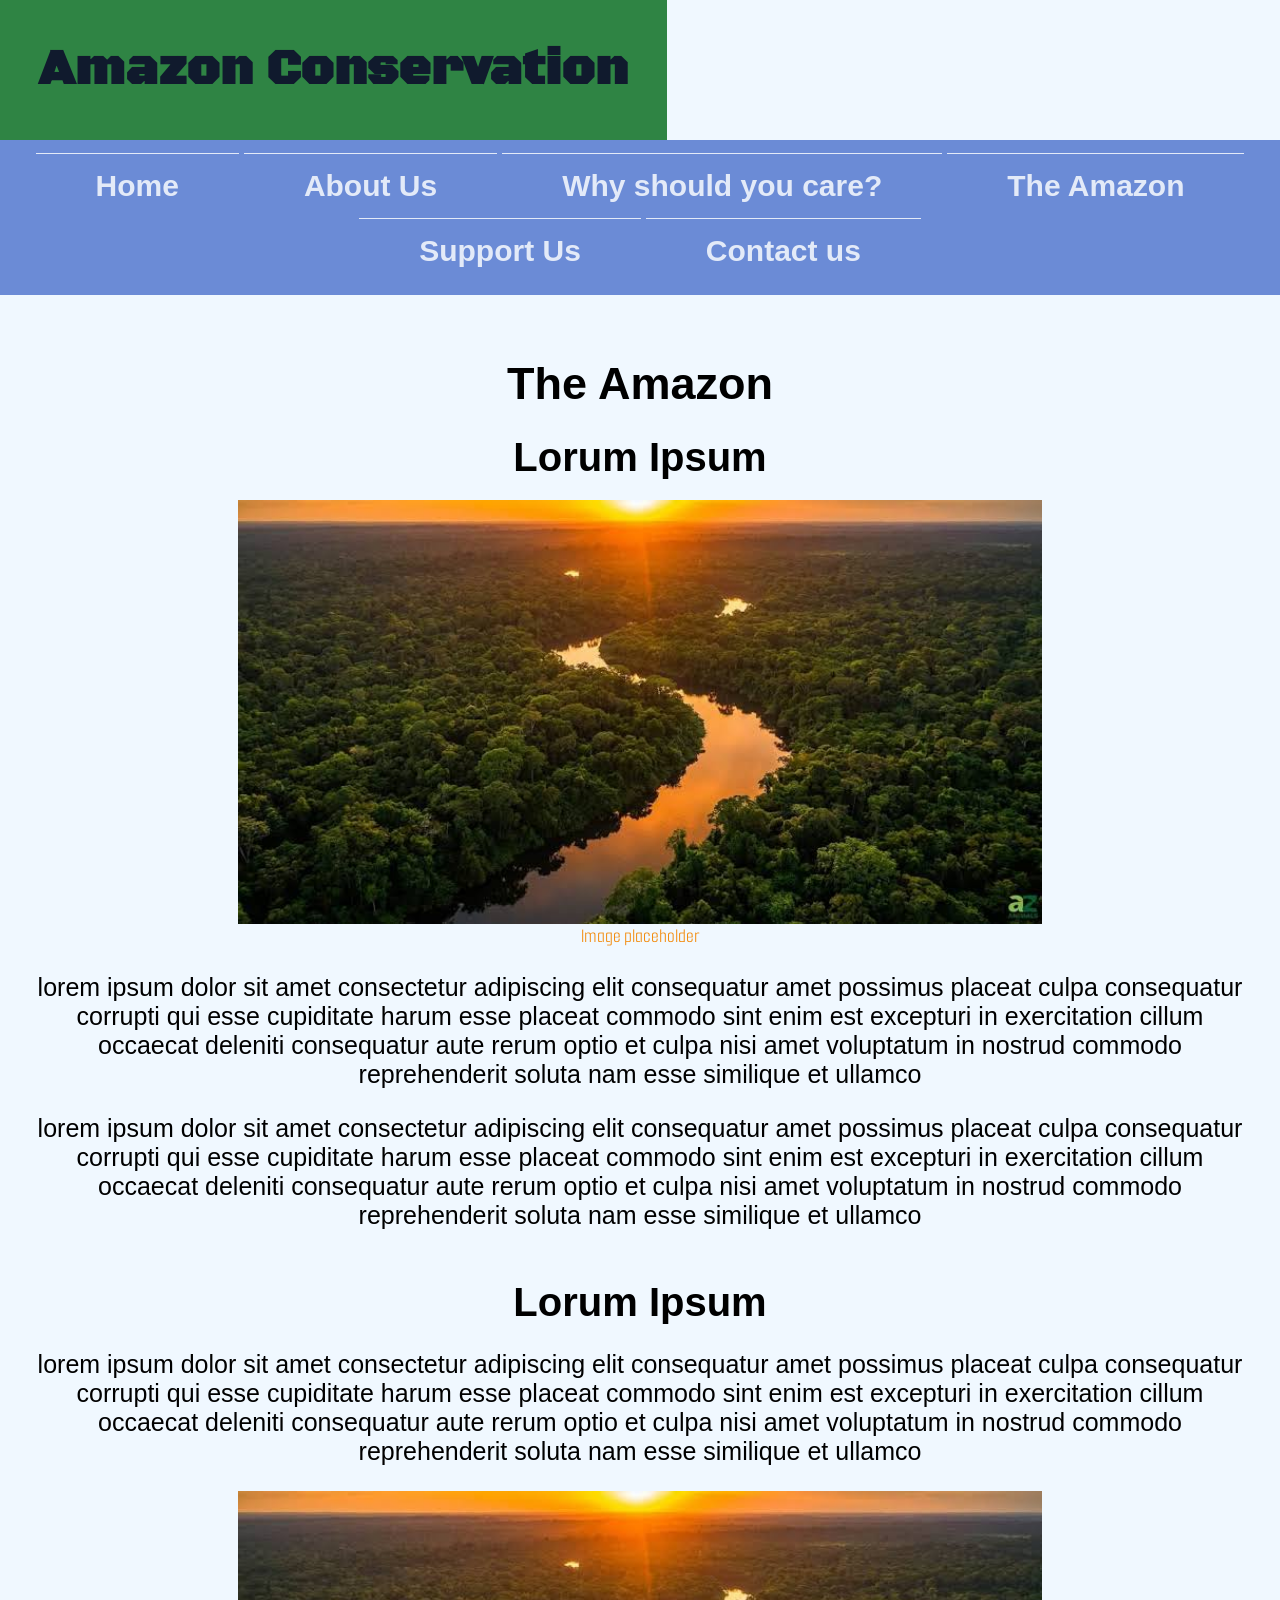
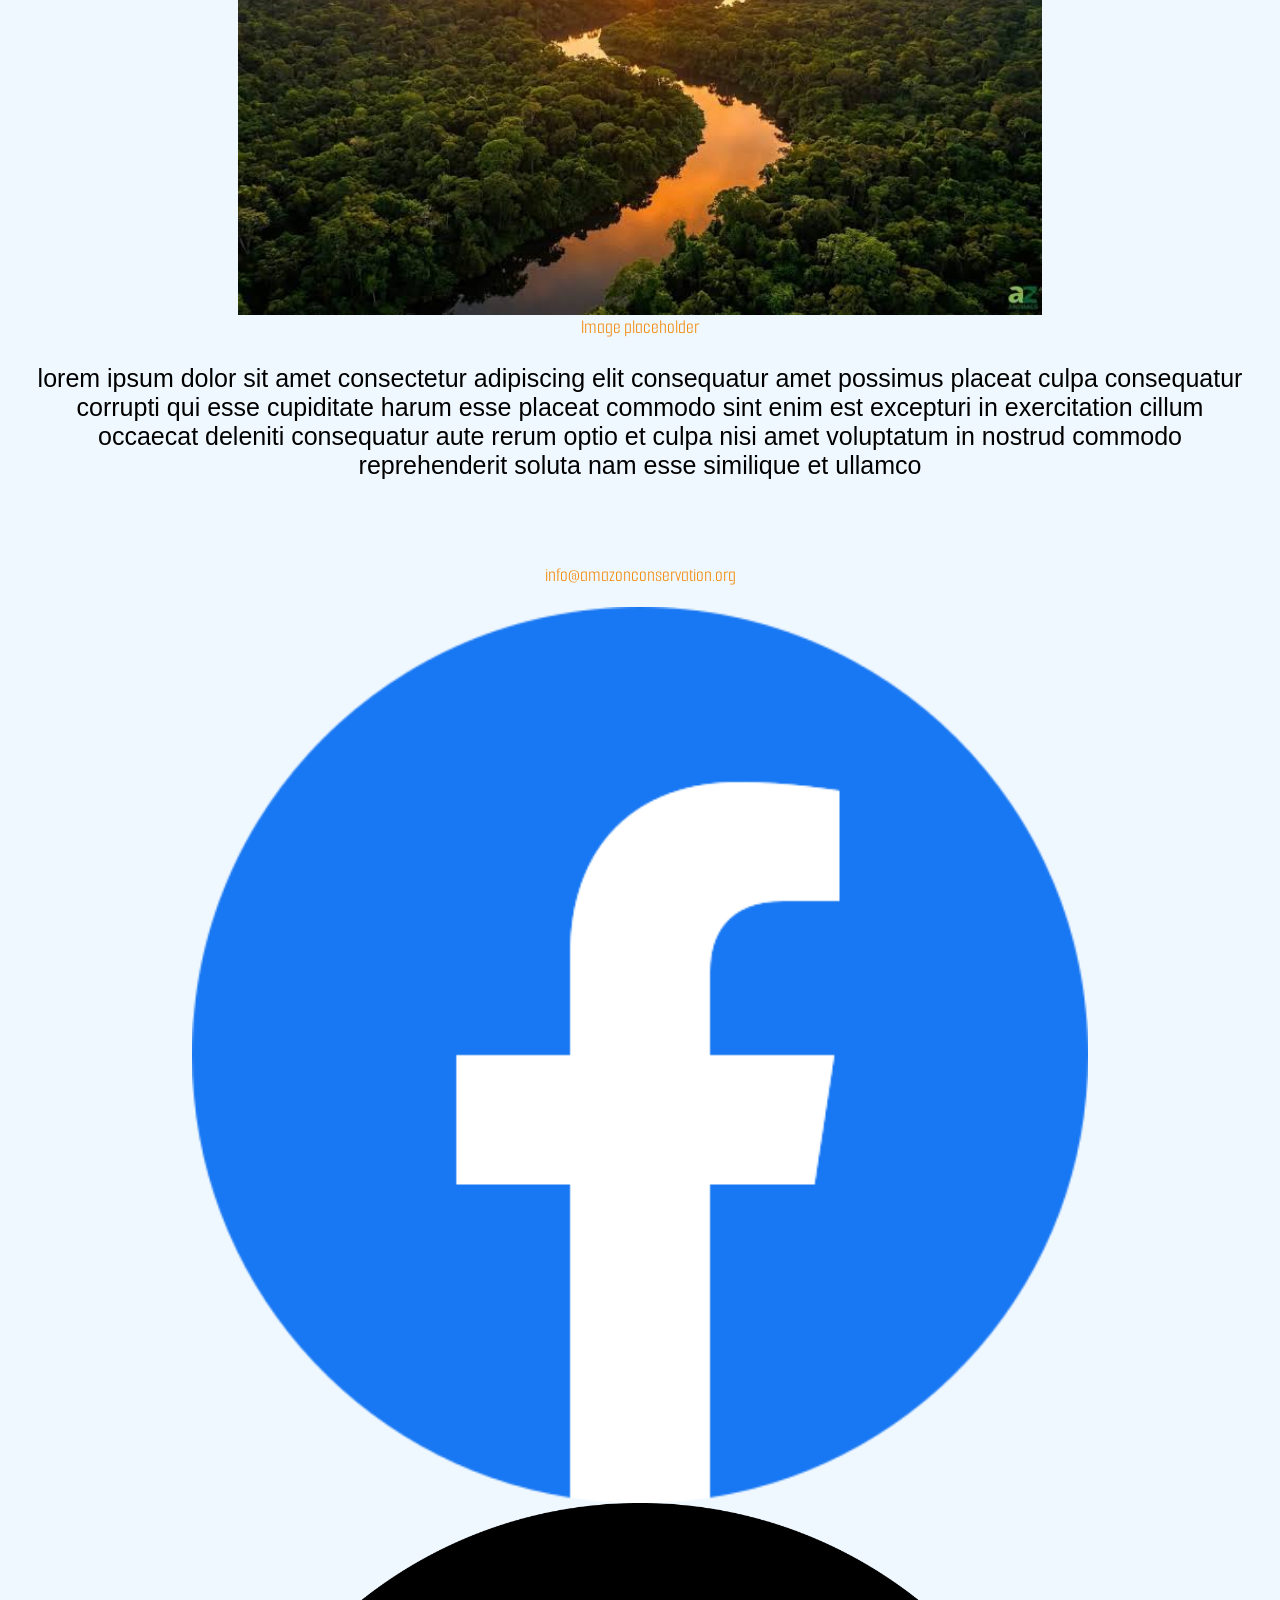
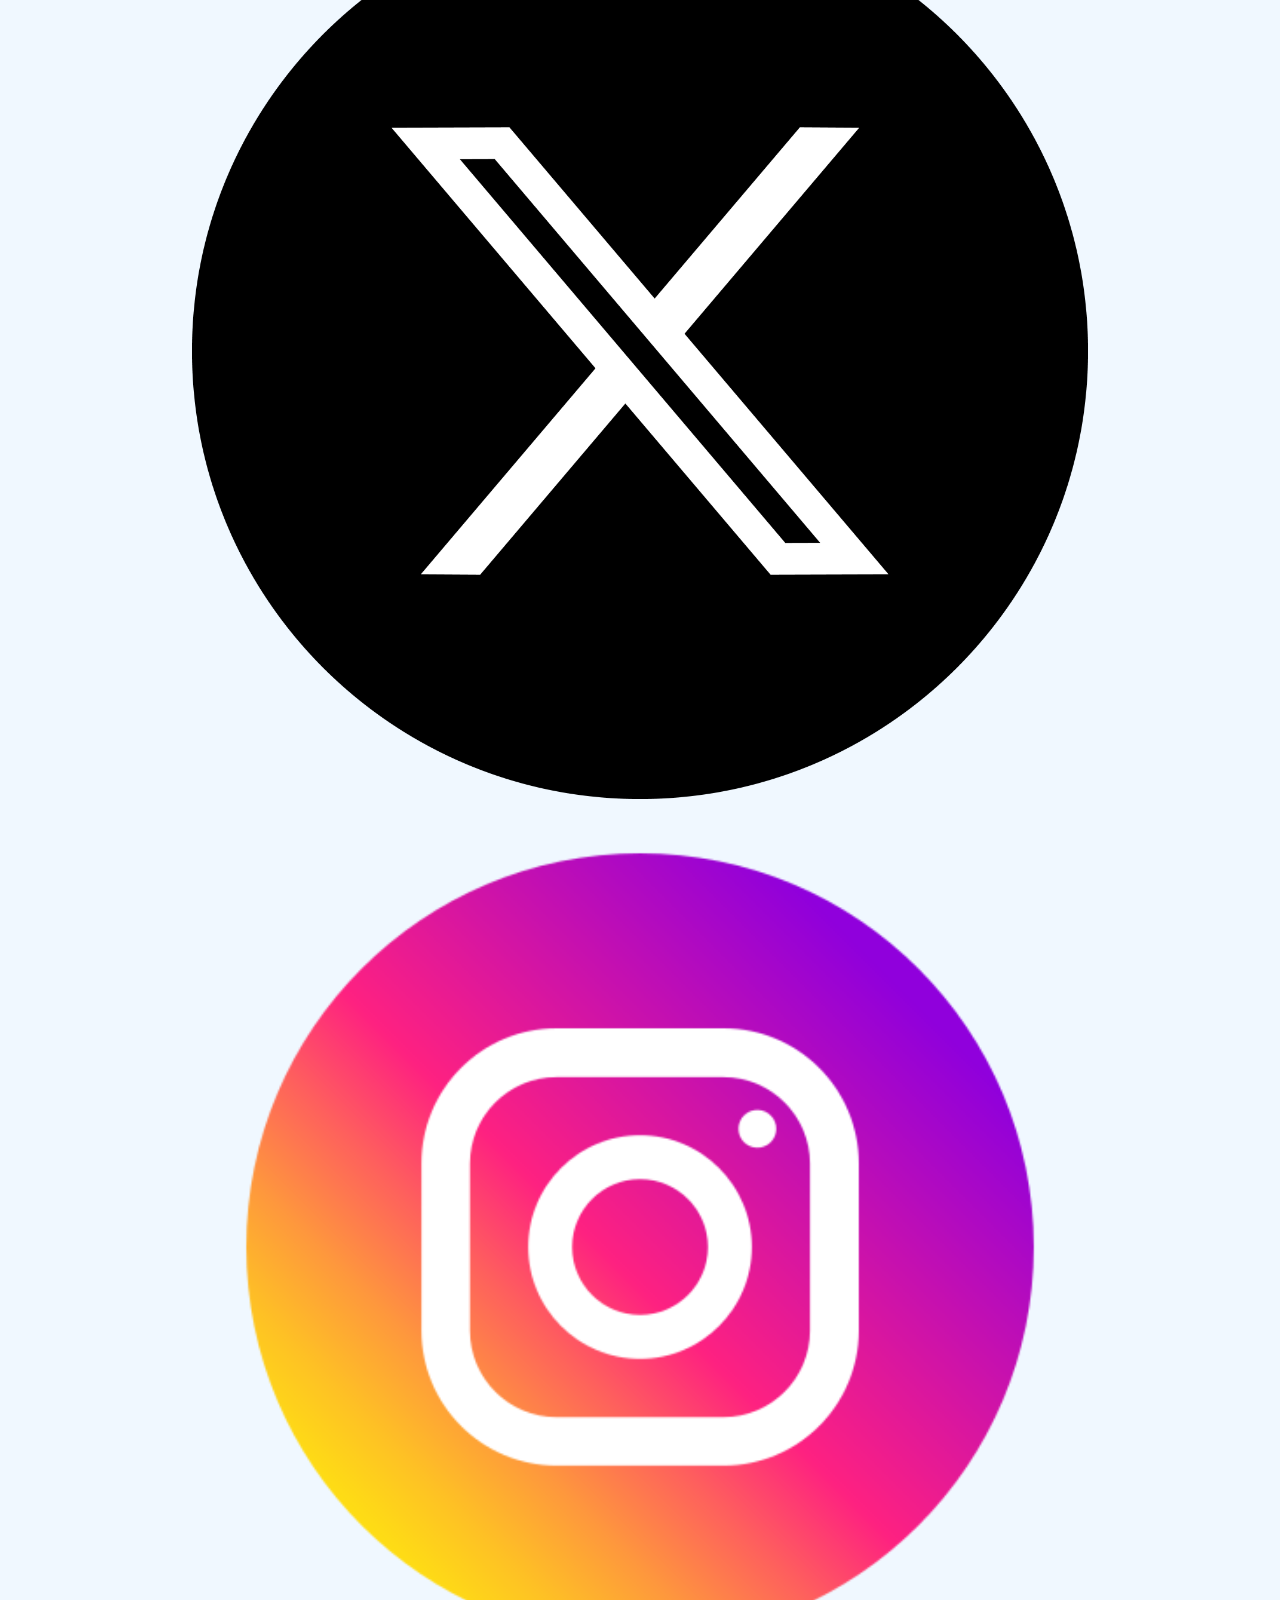
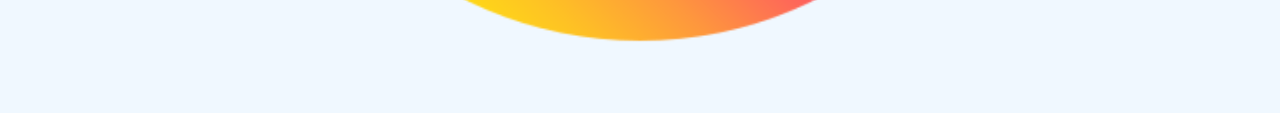
<file: the_amazon.html>
<!DOCTYPE html>
<html lang="en">
<head>
    <title> Amazon Conservation </title>
    <meta charset "utf-8">
    <link rel="stylesheet" href="css/styles.css">
    <script src="scripts/script.js" defer></script>
    
    <meta name="viewport" content="width=device-width, initial-scale=1.0">
    <meta name="description" content="">
    <meta name="keywords" content="">

    <link rel="preconnect" href="https://fonts.googleapis.com">
    <link rel="preconnect" href="https://fonts.gstatic.com" crossorigin>
    <link href="https://fonts.googleapis.com/css2?family=B612:ital,wght@0,400;0,700;1,400;1,700&family=Black+Ops+One&family=Crimson+Pro:ital,wght@0,200..900;1,200..900&family=Noto+Serif:ital,wght@0,100..900;1,100..900&family=Playfair+Display:ital,wght@0,400..900;1,400..900&display=swap" rel="stylesheet">
    <link href="https://fonts.googleapis.com/css2?family=B612:ital,wght@0,400;0,700;1,400;1,700&family=Crimson+Pro:ital,wght@0,200..900;1,200..900&family=Noto+Serif:ital,wght@0,100..900;1,100..900&family=Playfair+Display:ital,wght@0,400..900;1,400..900&family=Smooch+Sans:wght@100..900&display=swap" rel="stylesheet">
</head>

<body>
   <div id="Container"></div>
        <header>
            <h1>Amazon Conservation</h1>
        </header>

        <nav>
            <ul>
                <li><a href="index.html">Home</a></li>
                <li><a href="about_us.html">About Us</a></li>
                <li><a href="the_problem.html">Why should you care?</a></li>
                <li><a href="the_amazon.html">The Amazon</a></li>
                <li><a href="support_us.html">Support Us</a></li>
                <li><a href="contact_us.html">Contact us</a></li>
            </ul>
        </nav>

        <main>

            <h1>The Amazon</h1>

            <div></div>

            <h2>Lorum Ipsum</h2>
            
            <figure id="fig1">
                <img src="images/image_placeholder.jpg" alt="placeholder image">
                <figcaption>Image placeholder</figcaption>
            </figure>
            
            <p>lorem ipsum dolor sit amet consectetur adipiscing elit consequatur amet possimus placeat culpa consequatur corrupti qui esse cupiditate harum esse placeat commodo sint enim est excepturi in exercitation cillum occaecat deleniti consequatur aute rerum optio et culpa nisi amet voluptatum in nostrud commodo reprehenderit soluta nam esse similique et ullamco</p>

            <p>lorem ipsum dolor sit amet consectetur adipiscing elit consequatur amet possimus placeat culpa consequatur corrupti qui esse cupiditate harum esse placeat commodo sint enim est excepturi in exercitation cillum occaecat deleniti consequatur aute rerum optio et culpa nisi amet voluptatum in nostrud commodo reprehenderit soluta nam esse similique et ullamco</p>

            <h2>Lorum Ipsum</h2>
            
            <p>lorem ipsum dolor sit amet consectetur adipiscing elit consequatur amet possimus placeat culpa consequatur corrupti qui esse cupiditate harum esse placeat commodo sint enim est excepturi in exercitation cillum occaecat deleniti consequatur aute rerum optio et culpa nisi amet voluptatum in nostrud commodo reprehenderit soluta nam esse similique et ullamco</p>

            <figure>
                <img src="images/image_placeholder.jpg" alt="placeholder image">
                <figcaption>Image placeholder</figcaption>  
            </figure>

            <p>lorem ipsum dolor sit amet consectetur adipiscing elit consequatur amet possimus placeat culpa consequatur corrupti qui esse cupiditate harum esse placeat commodo sint enim est excepturi in exercitation cillum occaecat deleniti consequatur aute rerum optio et culpa nisi amet voluptatum in nostrud commodo reprehenderit soluta nam esse similique et ullamco</p>

        </main>

        <footer>
            <p>info@amazonconservation.org</p>
            <div class="social">
                <a href="https://www.facebook.com" target="_blank"><img src="images/facebook_logo.png" alt="Facebook logo"></a>
                <a href="https://x.com/" target="_blank"><img src="images/x_logo.png" alt="X or twitter logo"></a>
                <a href="https://www.instagram.com/" target="_blank"><img src="images/instagram_logo.png" alt="Instagram Logo"></a>
            </div>
        </footer>

    </div>

</body>

</html>
</file>
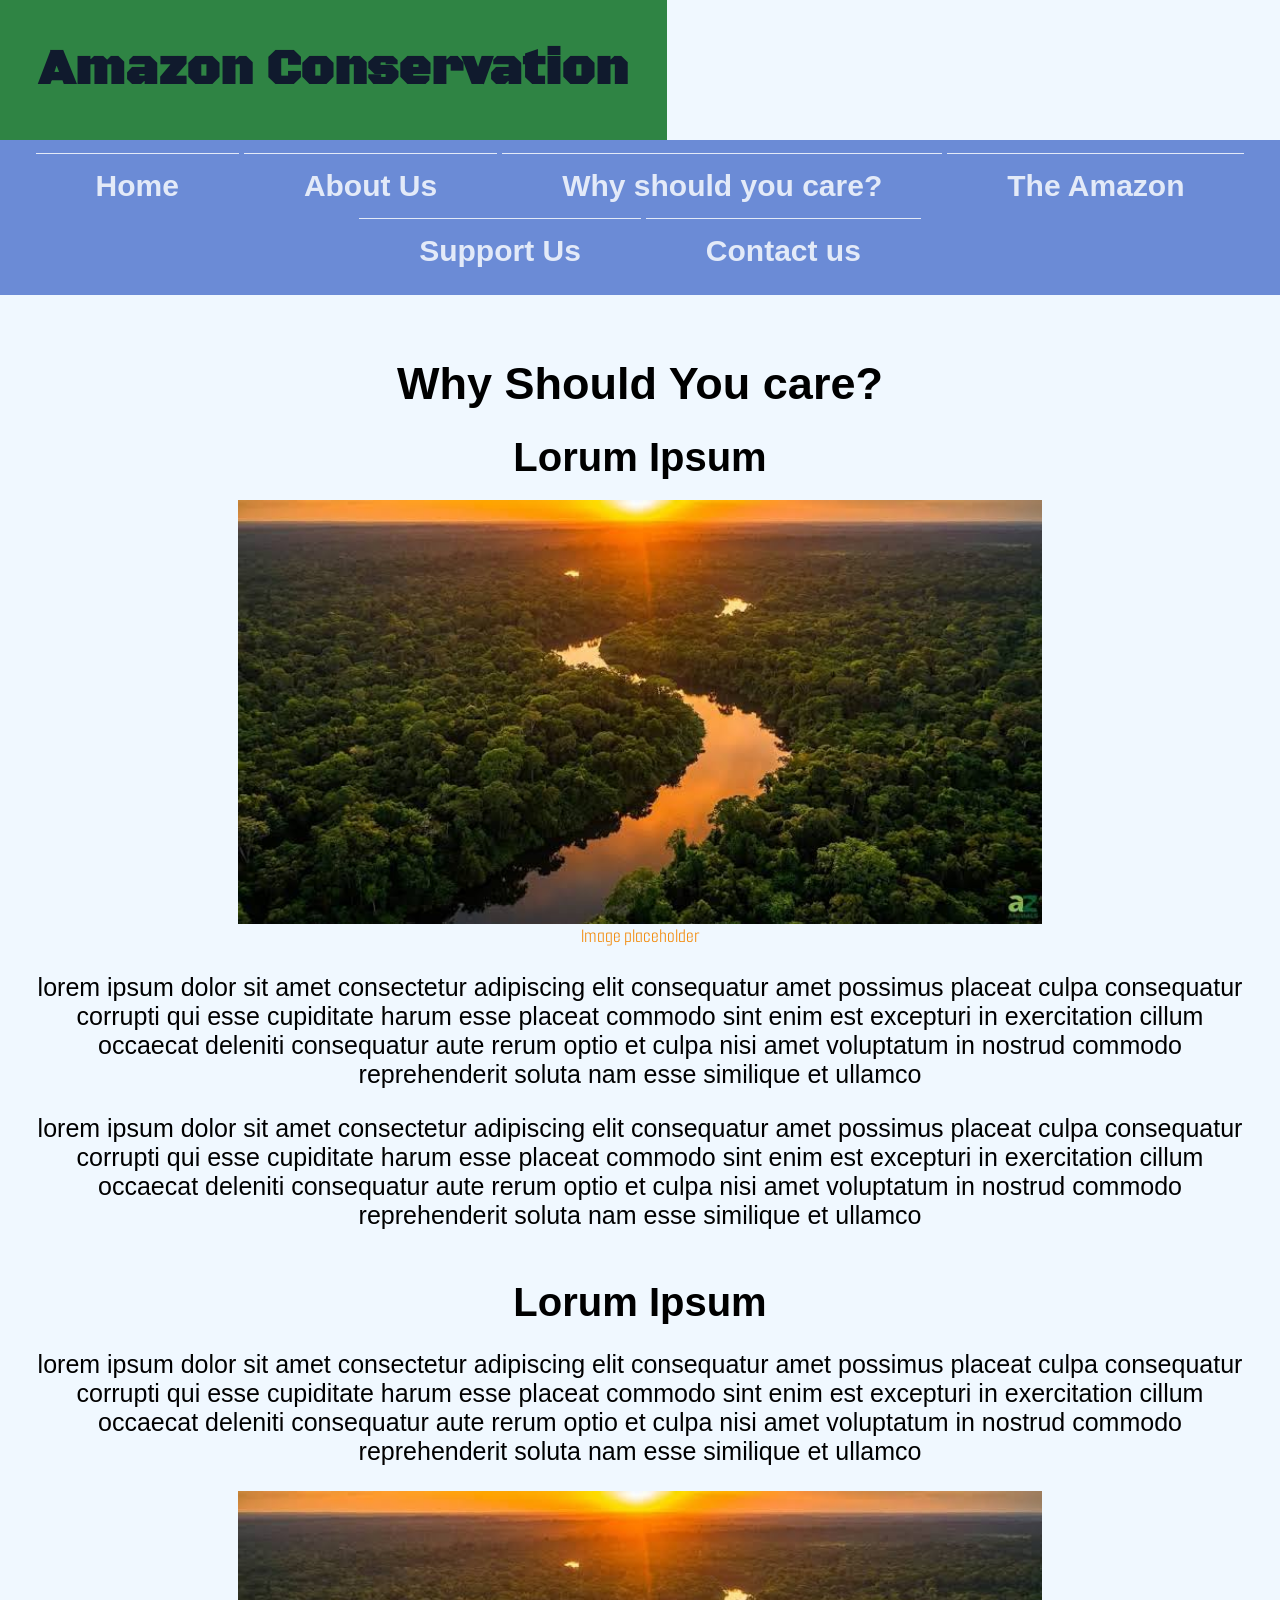
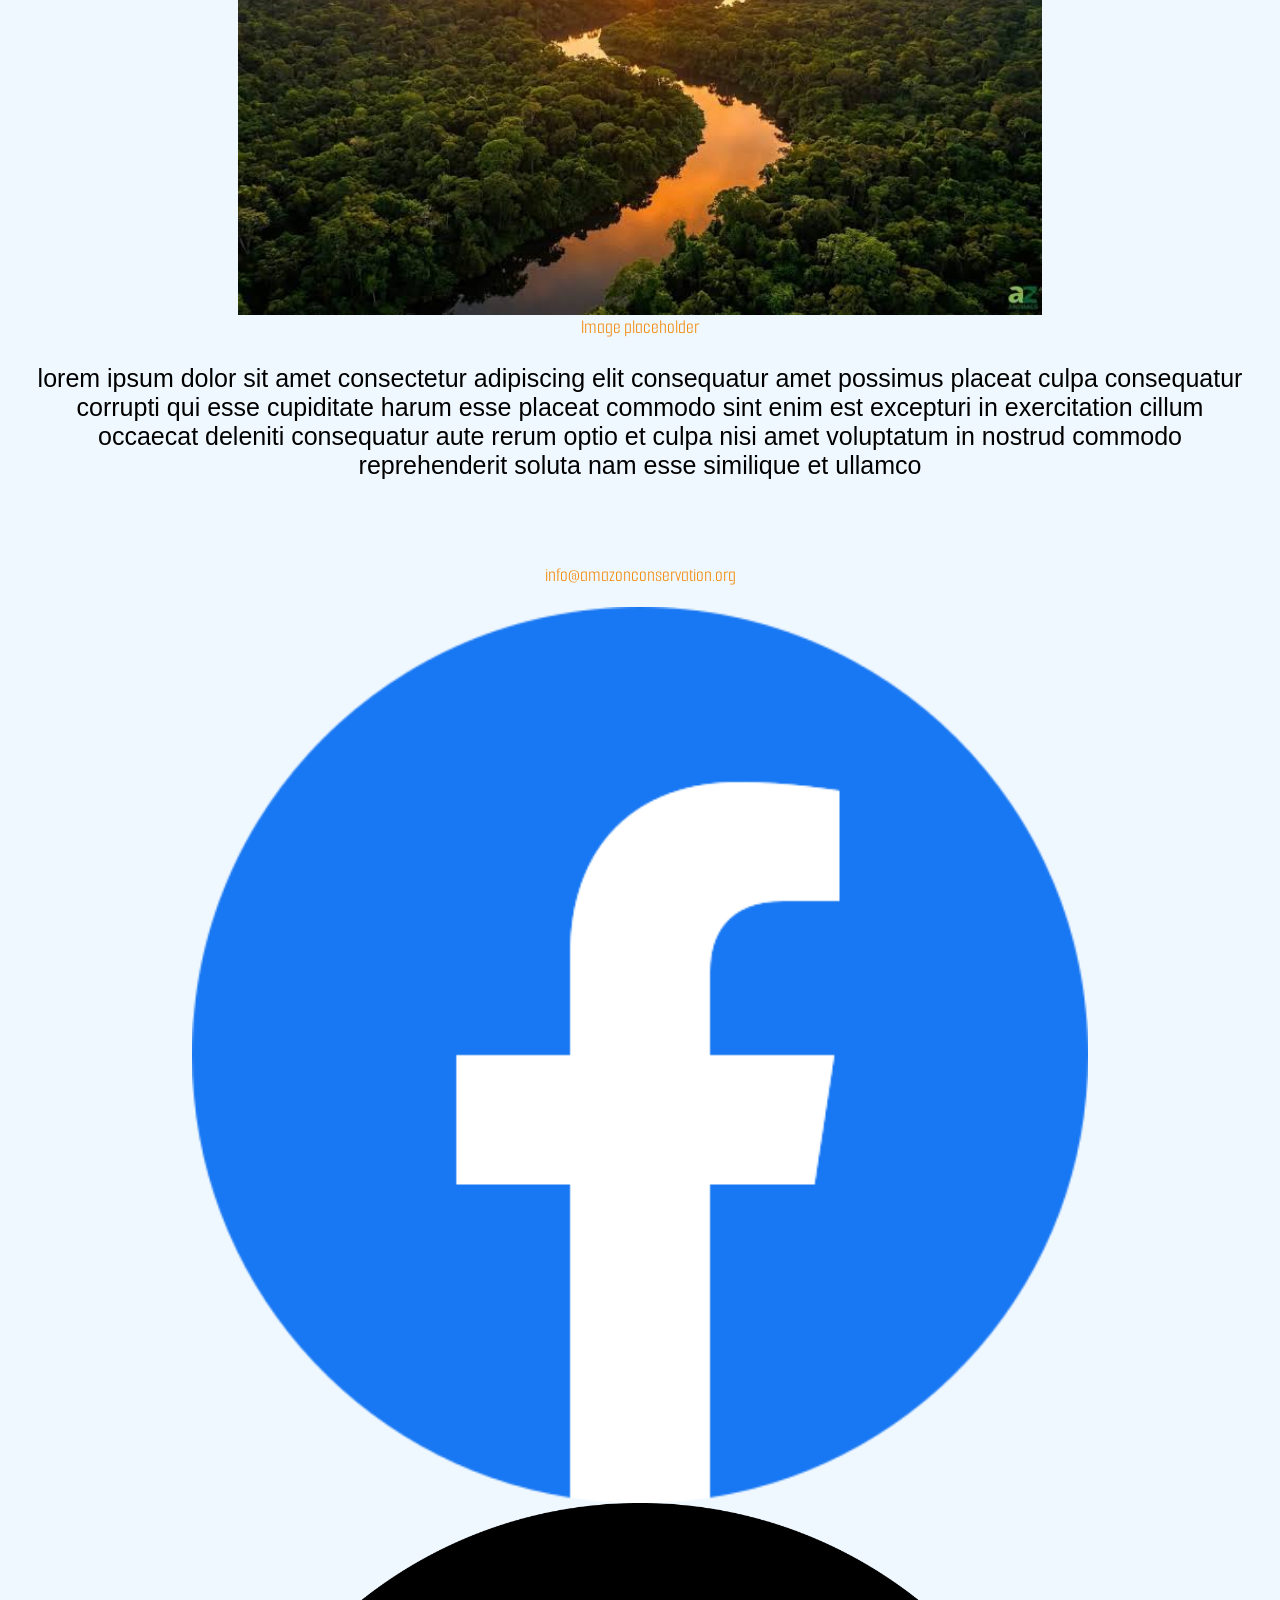
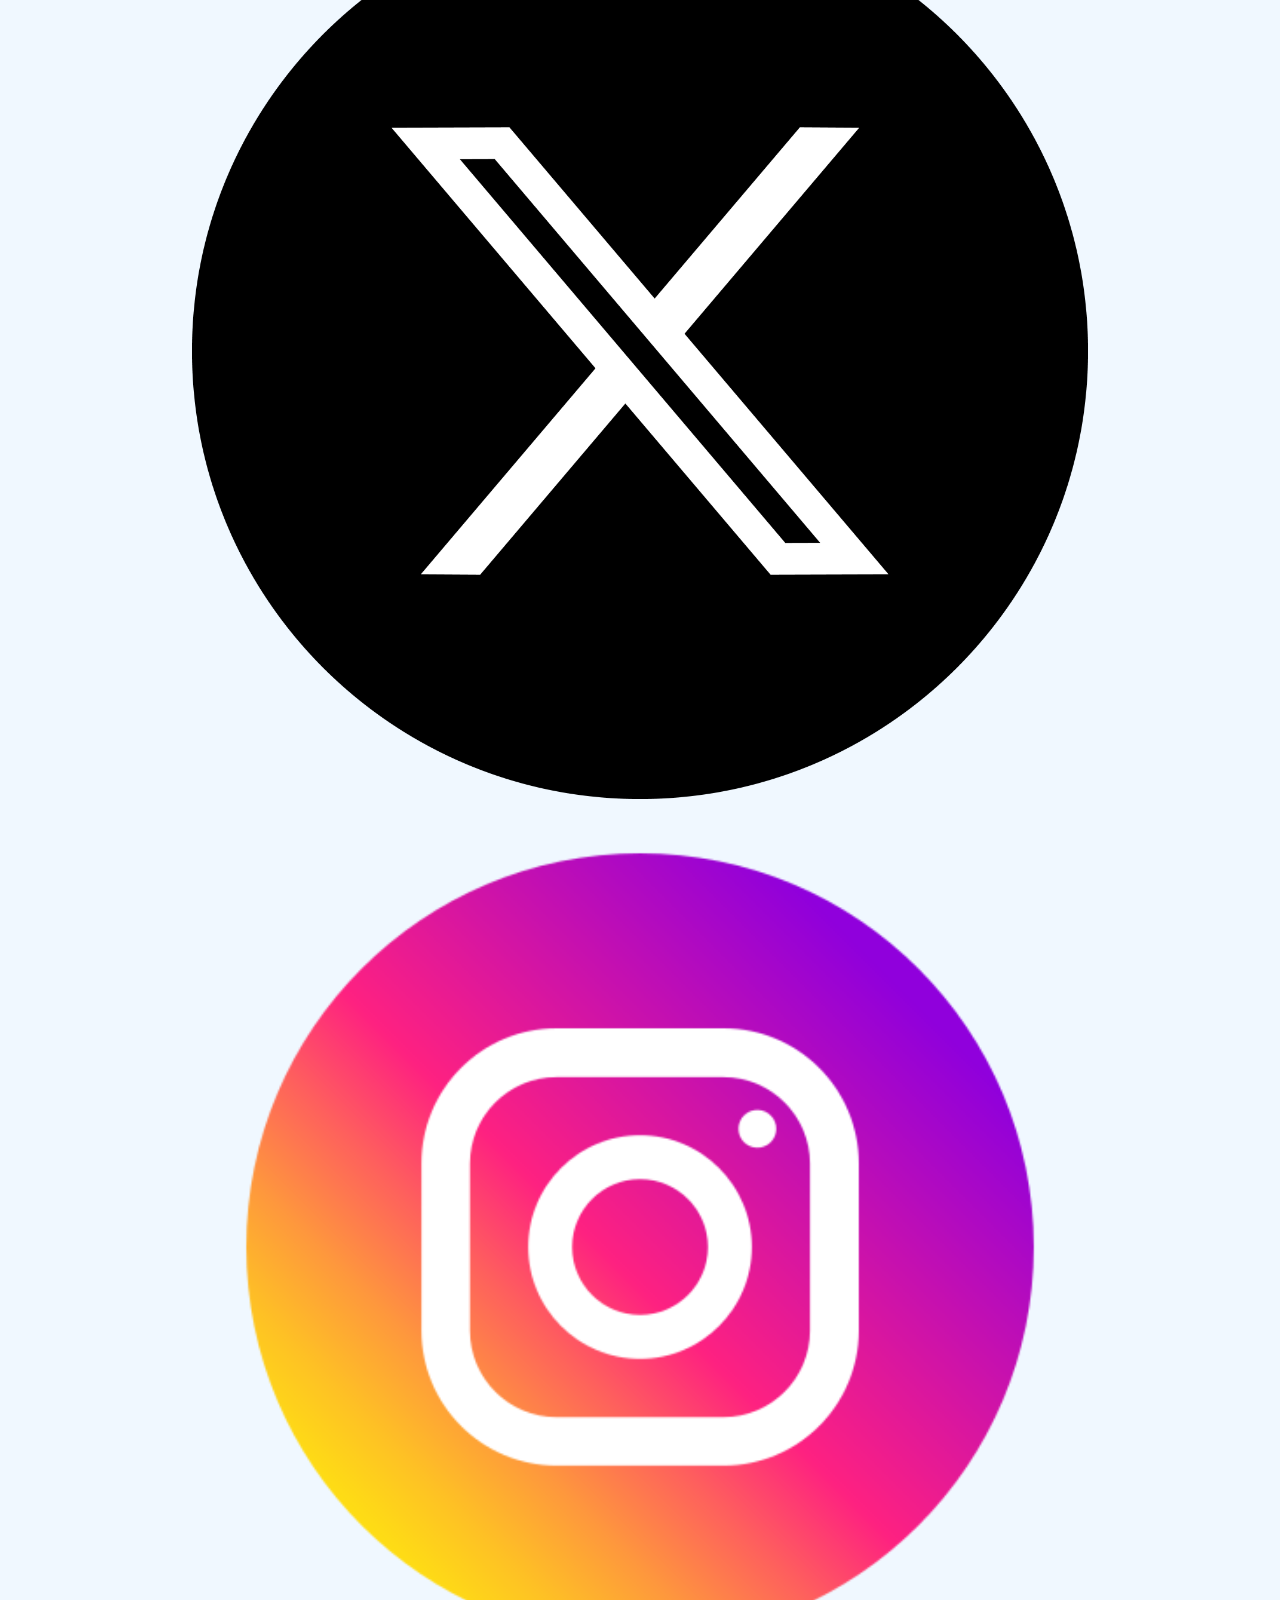
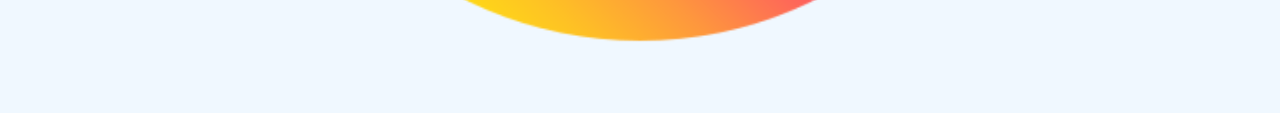
<file: the_problem.html>
<!DOCTYPE html>
<html lang="en">
<head>
    <title> Amazon Conservation </title>
    <meta charset "utf-8">
    <link rel="stylesheet" href="css/styles.css">
    <script src="scripts/script.js" defer></script>
    
    <meta name="viewport" content="width=device-width, initial-scale=1.0">
    <meta name="description" content="">
    <meta name="keywords" content="">

    <link rel="preconnect" href="https://fonts.googleapis.com">
    <link rel="preconnect" href="https://fonts.gstatic.com" crossorigin>
    <link href="https://fonts.googleapis.com/css2?family=B612:ital,wght@0,400;0,700;1,400;1,700&family=Black+Ops+One&family=Crimson+Pro:ital,wght@0,200..900;1,200..900&family=Noto+Serif:ital,wght@0,100..900;1,100..900&family=Playfair+Display:ital,wght@0,400..900;1,400..900&display=swap" rel="stylesheet">
    <link href="https://fonts.googleapis.com/css2?family=B612:ital,wght@0,400;0,700;1,400;1,700&family=Crimson+Pro:ital,wght@0,200..900;1,200..900&family=Noto+Serif:ital,wght@0,100..900;1,100..900&family=Playfair+Display:ital,wght@0,400..900;1,400..900&family=Smooch+Sans:wght@100..900&display=swap" rel="stylesheet">
</head>

<body>
   <div id="Container"></div>
        <header>
            <h1>Amazon Conservation</h1>
        </header>

        <nav>
            <ul>
                <li><a href="index.html">Home</a></li>
                <li><a href="about_us.html">About Us</a></li>
                <li><a href="the_problem.html">Why should you care?</a></li>
                <li><a href="the_amazon.html">The Amazon</a></li>
                <li><a href="support_us.html">Support Us</a></li>
                <li><a href="contact_us.html">Contact us</a></li>
            </ul>
        </nav>

        <main>

            <h1>Why Should You care?</h1>

            <div></div>

            <h2>Lorum Ipsum</h2>
            
            <figure id="fig1">
                <img src="images/image_placeholder.jpg" alt="placeholder image">
                <figcaption>Image placeholder</figcaption>
            </figure>
            
            <p>lorem ipsum dolor sit amet consectetur adipiscing elit consequatur amet possimus placeat culpa consequatur corrupti qui esse cupiditate harum esse placeat commodo sint enim est excepturi in exercitation cillum occaecat deleniti consequatur aute rerum optio et culpa nisi amet voluptatum in nostrud commodo reprehenderit soluta nam esse similique et ullamco</p>

            <p>lorem ipsum dolor sit amet consectetur adipiscing elit consequatur amet possimus placeat culpa consequatur corrupti qui esse cupiditate harum esse placeat commodo sint enim est excepturi in exercitation cillum occaecat deleniti consequatur aute rerum optio et culpa nisi amet voluptatum in nostrud commodo reprehenderit soluta nam esse similique et ullamco</p>

            <h2>Lorum Ipsum</h2>
            
            <p>lorem ipsum dolor sit amet consectetur adipiscing elit consequatur amet possimus placeat culpa consequatur corrupti qui esse cupiditate harum esse placeat commodo sint enim est excepturi in exercitation cillum occaecat deleniti consequatur aute rerum optio et culpa nisi amet voluptatum in nostrud commodo reprehenderit soluta nam esse similique et ullamco</p>

            <figure>
                <img src="images/image_placeholder.jpg" alt="placeholder image">
                <figcaption>Image placeholder</figcaption>  
            </figure>

            <p>lorem ipsum dolor sit amet consectetur adipiscing elit consequatur amet possimus placeat culpa consequatur corrupti qui esse cupiditate harum esse placeat commodo sint enim est excepturi in exercitation cillum occaecat deleniti consequatur aute rerum optio et culpa nisi amet voluptatum in nostrud commodo reprehenderit soluta nam esse similique et ullamco</p>

        </main>

        <footer>
            <p>info@amazonconservation.org</p>
            <div class="social">
                <a href="https://www.facebook.com" target="_blank"><img src="images/facebook_logo.png" alt="Facebook logo"></a>
                <a href="https://x.com/" target="_blank"><img src="images/x_logo.png" alt="X or twitter logo"></a>
                <a href="https://www.instagram.com/" target="_blank"><img src="images/instagram_logo.png" alt="Instagram Logo"></a>
            </div>
        </footer>

    </div>

</body>

</html>
</file>
<file: css/styles.css>
/* CSS Reset */
body, header, nav, main, footer, img, h1, h2, h3, ul, div, img {
    margin: 0;
    padding: 0;
    border: 0;
}

/* Style rules for mobile viewport */

/* Style rules for body and img */
body {
    background-color: #F0F8FF;
}

img {
    width: 70%; 
    display: block;
    margin-left: auto;
    margin-right: auto;
}

figcaption {
    text-align: center;
    color: #f28b0c;
    text-decoration: none;
    font-family: "Smooch Sans", sans-serif;
}


/* Style Rules for header */
header {
    position: -webkit-sticky;
    position: sticky;
    top: 0;
    padding: 3%;
    background-color:  #2f8444;
    display: inline-block;
}

header h1 {
    color: #101a2d;
    text-align: center;
    font-size: 1.5em;
    font-family: "Black Ops One", system-ui;
}

/* Style Rules for navigation */
nav {
    background-color: #6b8bd6;
    padding: 1%;
    margin-bottom: 1%;
}

nav ul {
    list-style-type: none;
    text-align: center;
}

nav li {
    font-size: 1.5em;
    font-family: Verdana, Arial, sans-serif;
    font-weight: bold;
    border-top: 1px solid #e3eaf8;
    
}

nav li {
    display: inline-block;
    font-size: 1.5em;
    font-family: Verdana, Arial, sans-serif;
    font-weight: bold;
}

nav li a {
    color: #e3eaf8;
    padding: 0.5em 2em;
    text-decoration: none;
}

/* Style rules for main content */

#container {
}

main {
    padding: 2%;
    font-family: Geneva, Arial, sans-serif;
    overflow: auto;
}

main h1 {
    padding-top: 2%;
    font-size: 2.25em;
    text-align: center;
}

main p {
    font-size: 1.25em;
    text-align: center;
}

main h2 {
    padding-top: 2%;
    font-size: 2em;
    text-align: center;
}

main h3 {
    padding-top: 2%;
    font-size: 2em;
    text-align: center;
}

/* Style rules for footer */

footer {
    text-align: center;
    font-size: 1em;
    color: #F0F8FF;
    padding: 1% 0%;
}

footer p {
    color: #f28b0c;
    text-decoration: none;
    font-family: "Smooch Sans", sans-serif;
}

.social {
    text-align: center;
    display: inline-block;
    text-decoration: none;
    font-size: 0.85em;
}

.logo {
    max-size: 15%;
}

/* Tablet styles */

@media screen and (min-width: 768px) and (max-width: 1024px) {
    
    /* Style rules for body and img */

    body {
        font-size: 18px;
    }

    /* Style rules for header */
    header {
        position: relative;
        top: auto;
        text-align: center;
        padding: 3%;
        background-color:  #2f8444;
    }

    header h1 {
        color: #101a2d;
        text-align: center;
        font-size: 2em;
        font-family: "Black Ops One", system-ui;
    }

    /* Style rules for nav */
    
    nav {
        background-color: #6b8bd6;
    }

    nav ul {
        list-style-type: none;
        margin: 0;
        text-align: center;
    }

    nav li {
        display: inline-block;
        font-size: 1.5em;
        font-family: Verdana, Arial, sans-serif;
        font-weight: bold;
    }

    nav li a {
        display: block;
        color: #e3eaf8;
        padding: 0.5em 2em;
        text-decoration: none;
    }

    nav a:hover {
        color: #4f6cb0;
        background-color: #e3eaf8;
    }

    /* Other */

    .grid {
        grid-template-columns: repeat(2, 1fr);
    }

    button, a.btn {
        min-height: 44px;
        min-width: 44px;
    }
}

/* Desktop styles (1025px and up) */
@media screen and (min-width: 1025px) {
    
    /* Style rules for body and img */
    
    body {
        font-size: 20px;
    }

    /* Style rules for header */

    header {
        position: relative;
        top: auto;
        text-align: center;
        padding: 3%;
        background-color:  #2f8444;
        display: inline-block;
    }

    header h1 {
        text-align: center;
        font-size: 2.5em;
        font-family: "Black Ops One", system-ui;
        color: #101a2d;
    }

    /* Style rules for navigation */

    nav {
        background-color: #6b8bd6;
    }

    nav ul {
        list-style-type: none;
        margin: 0;
        text-align: center;
    }

    nav li {
        display: inline-block;
        font-size: 1.5em;
        font-family: Verdana, Arial, sans-serif;
        font-weight: bold;
    }

    nav li a {
        display: block;
        color: #e3eaf8;
        padding: 0.5em 2em;
        text-decoration: none;
    }

    nav a:hover {
        color: #4f6cb0;
        background-color: #e3eaf8;
    }

    /* Other */

    .grid {
        grid-template-columns: repeat(3, 1fr);
        max-width: 1200px;
        margin: 0 auto;
    }

    .card:hover {
        transform: translateY(-2px);
    }
}
</file>
